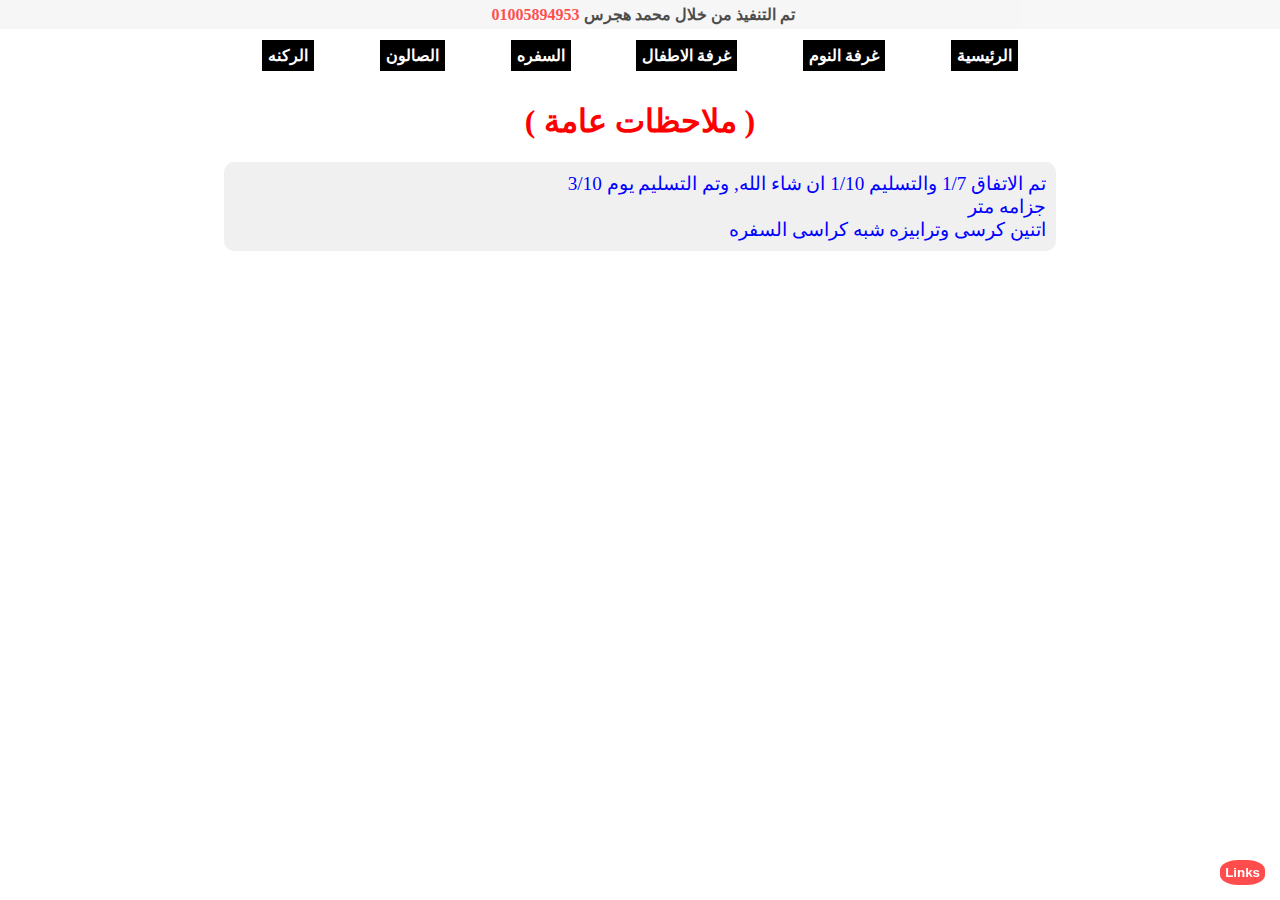
<file: index.html>
<!DOCTYPE html>
<html lang="en"><head>
<meta charset="UTF-8" />
<meta http-equiv="X-UA-Compatible" content="IE=edge" />
<meta name="viewport" content="width=device-width, initial-scale=1.0" />
<title>اثاث العميل محمد فوزى</title>
<link rel="stylesheet" href="./style.css" />
</head><body><header>تم التنفيذ من خلال محمد هجرس <span>01005894953</span></header><div class="main-container"><button id="top">Links</button>
<div id="links">
<ul>
<li><a href="index.html" target="self">الرئيسية</a></li>
<li><a href="bedroom.html" target="self">غرفة النوم</a></li>
<li><a href="children-room.html" target="self">غرفة الاطفال</a></li>
<li><a href="dining.html" target="self">السفره</a></li>
<li><a href="salon.html" target="self">الصالون</a></li>
<li><a href="living-room.html" target="self">الركنه</a></li>
</ul>
</div><section>
<h1>( ملاحظات عامة )</h1>
<div class="notes">
<ul>
<li>تم الاتفاق 1/7 والتسليم 1/10 ان شاء الله, وتم التسليم يوم 3/10</li>
<li>جزامه متر</li>
<li>اتنين كرسى وترابيزه شبه كراسى السفره</li>
</ul>
</div>
</section></div><script src="script.js"></script></body>
</html>
</file>
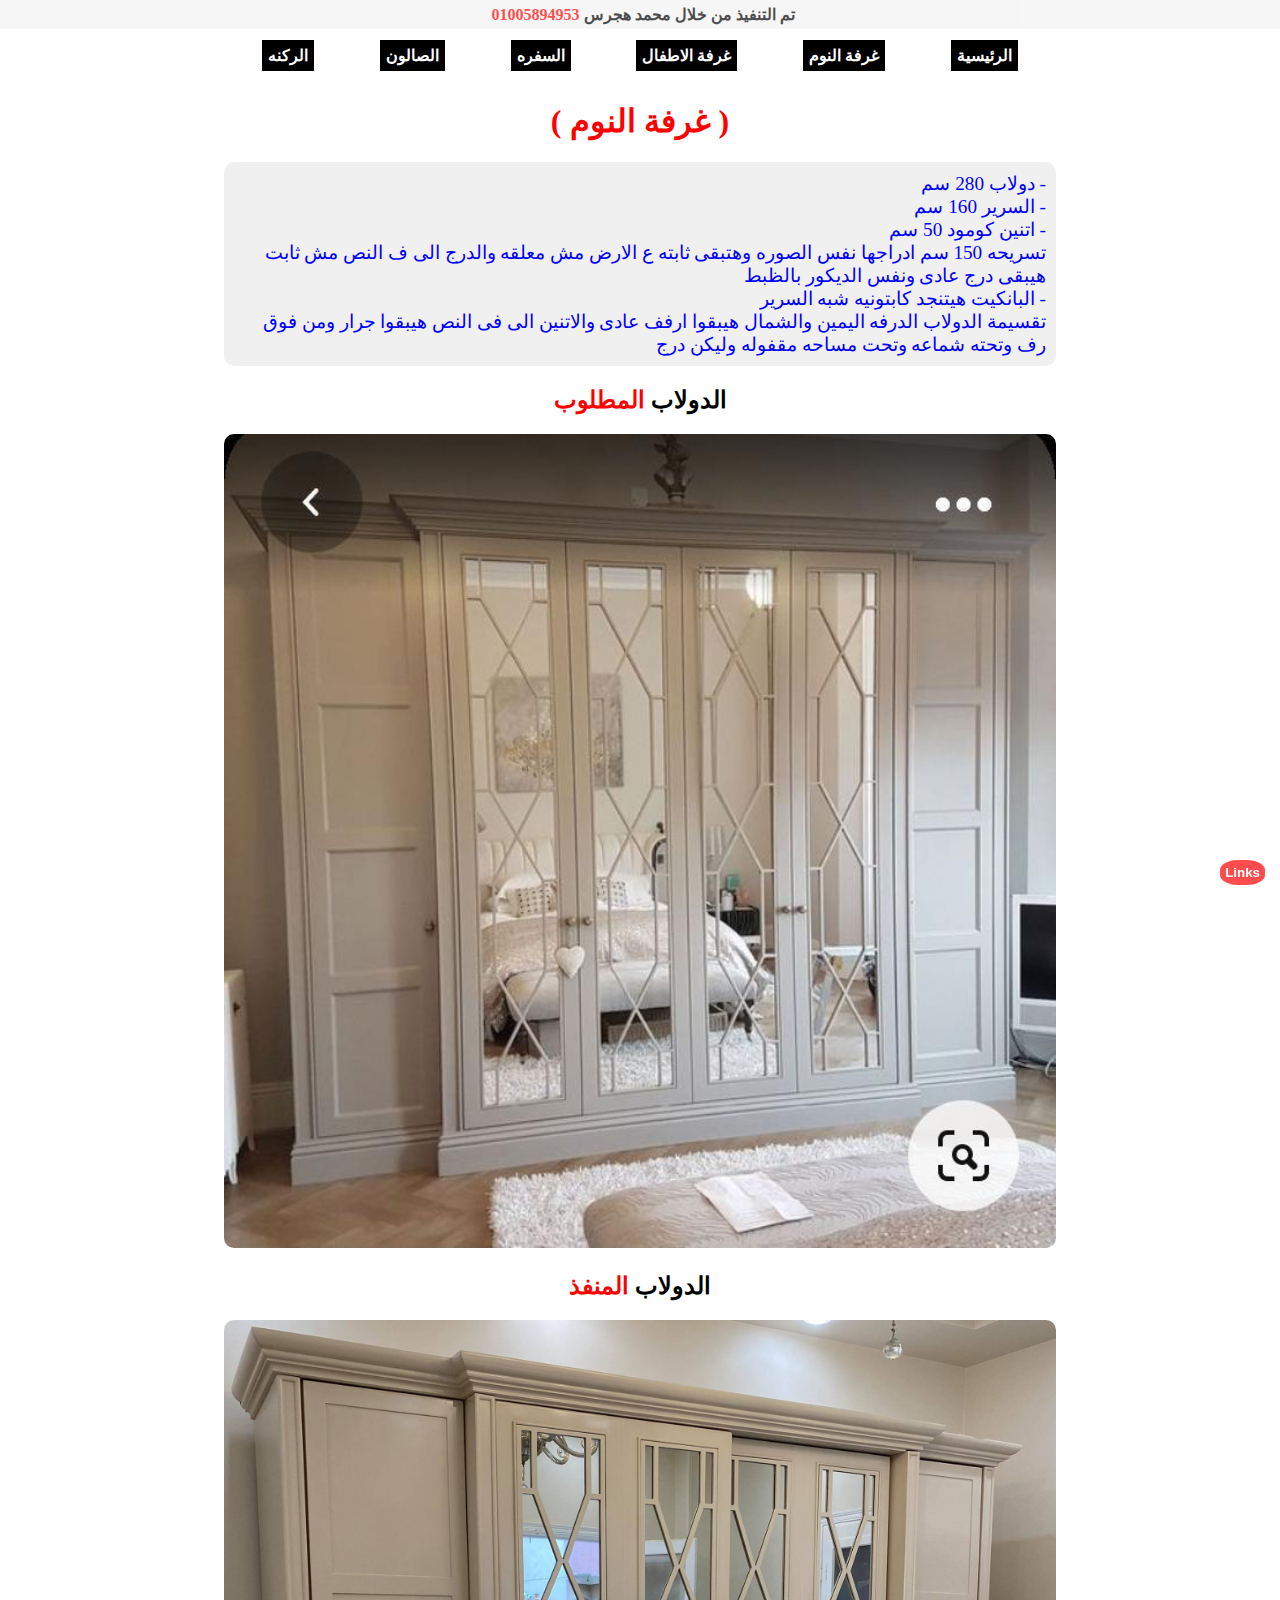
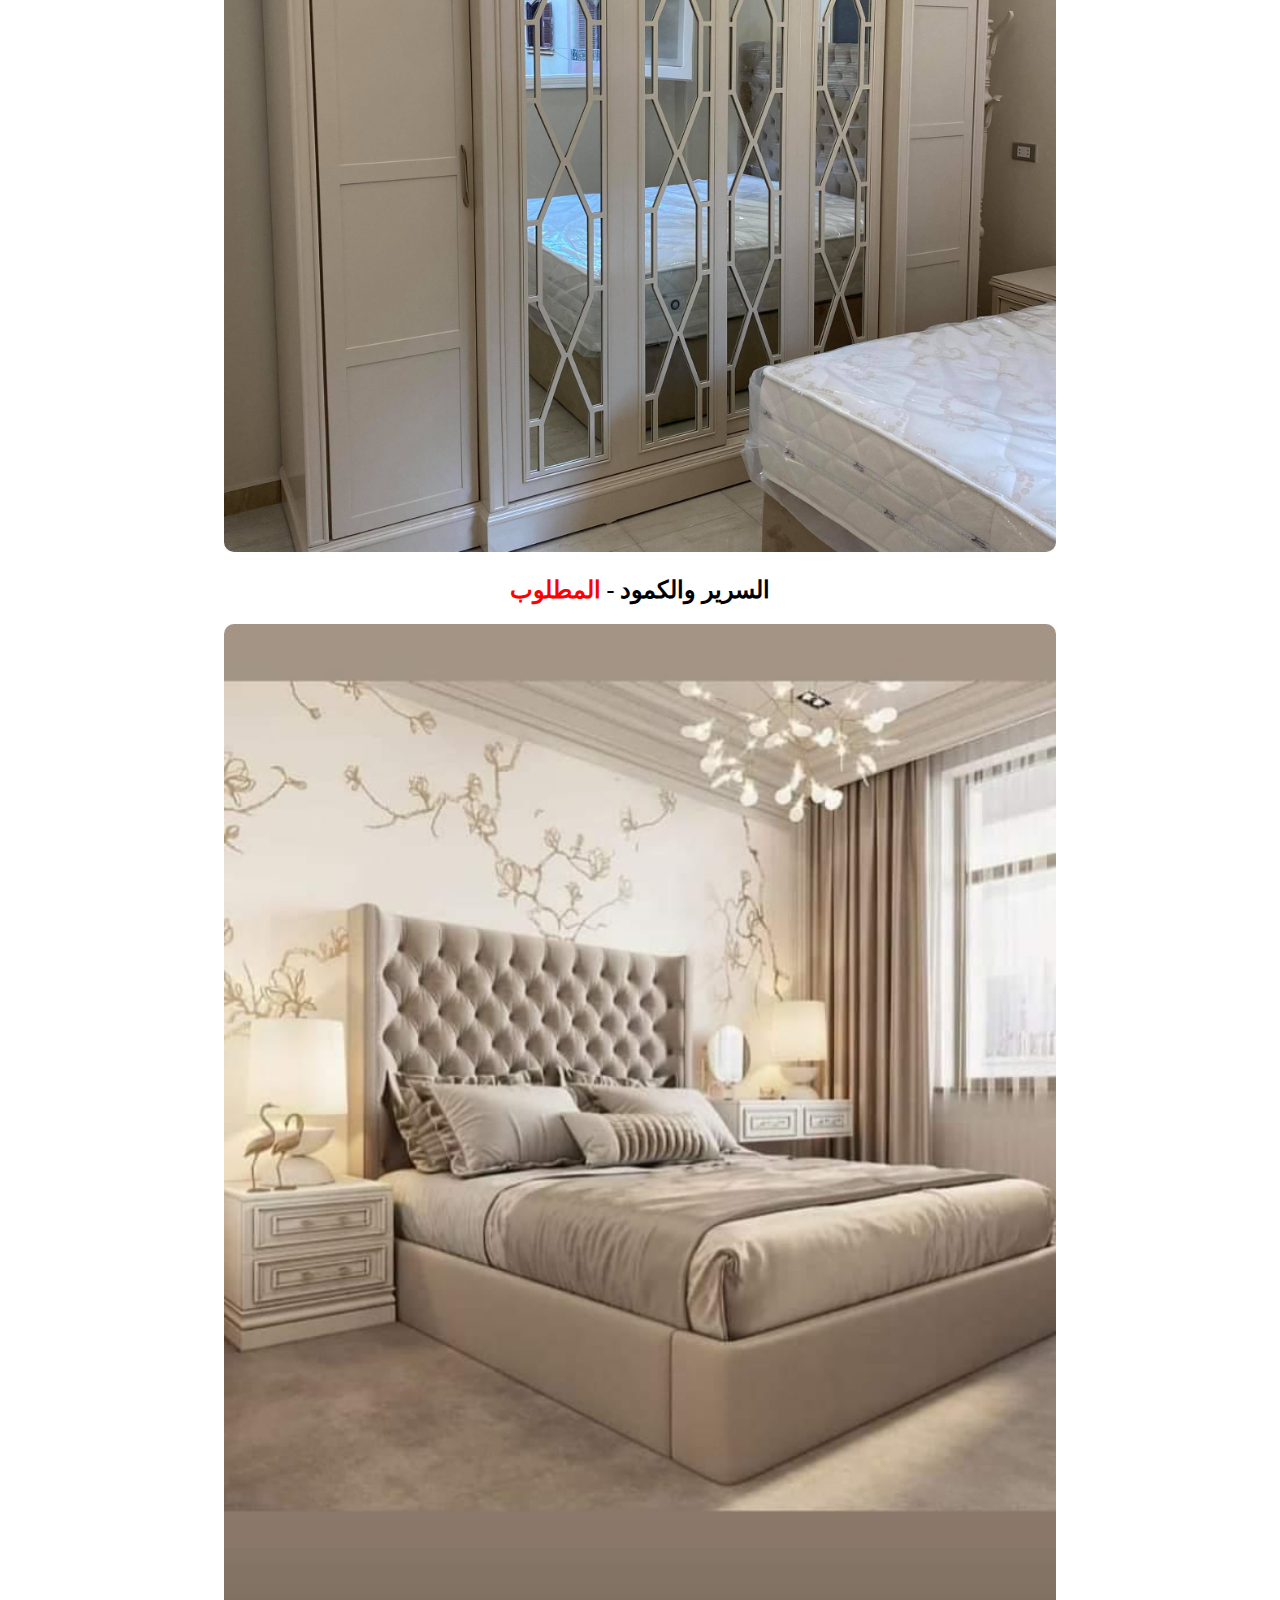
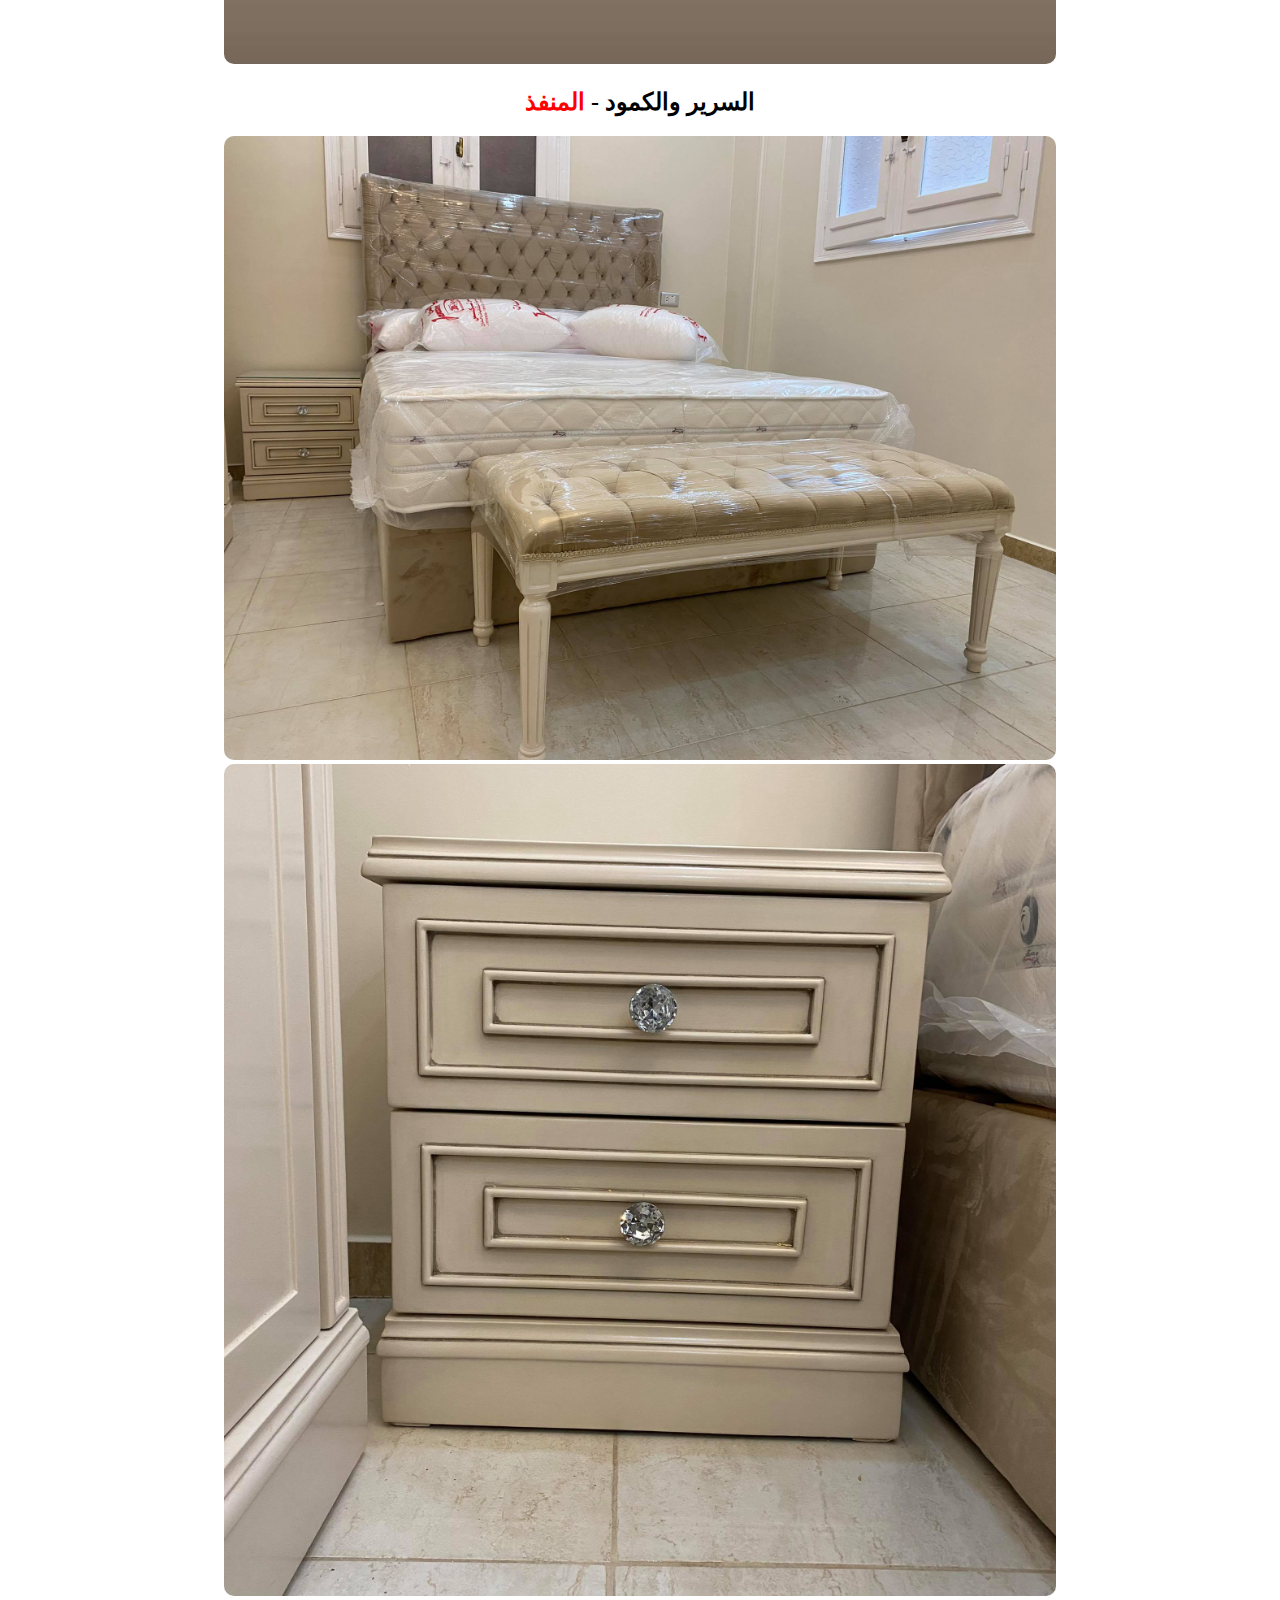
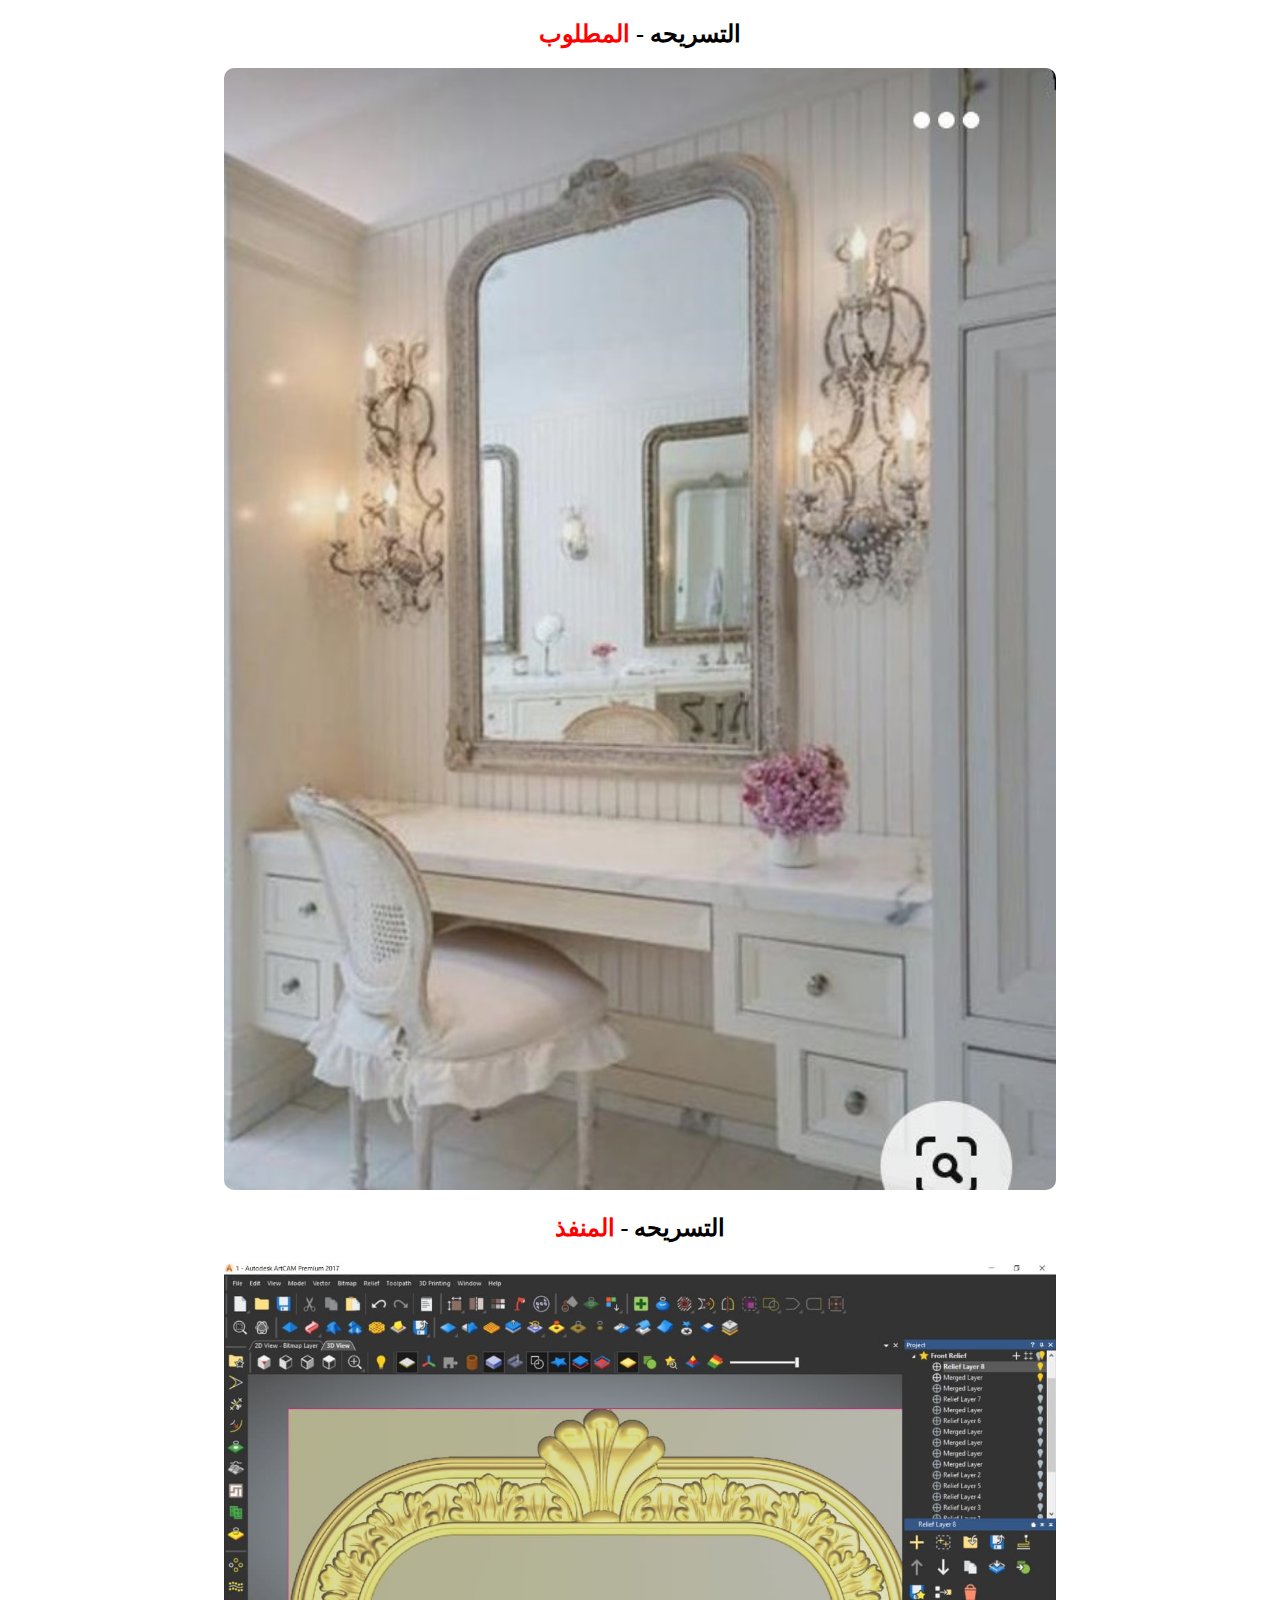
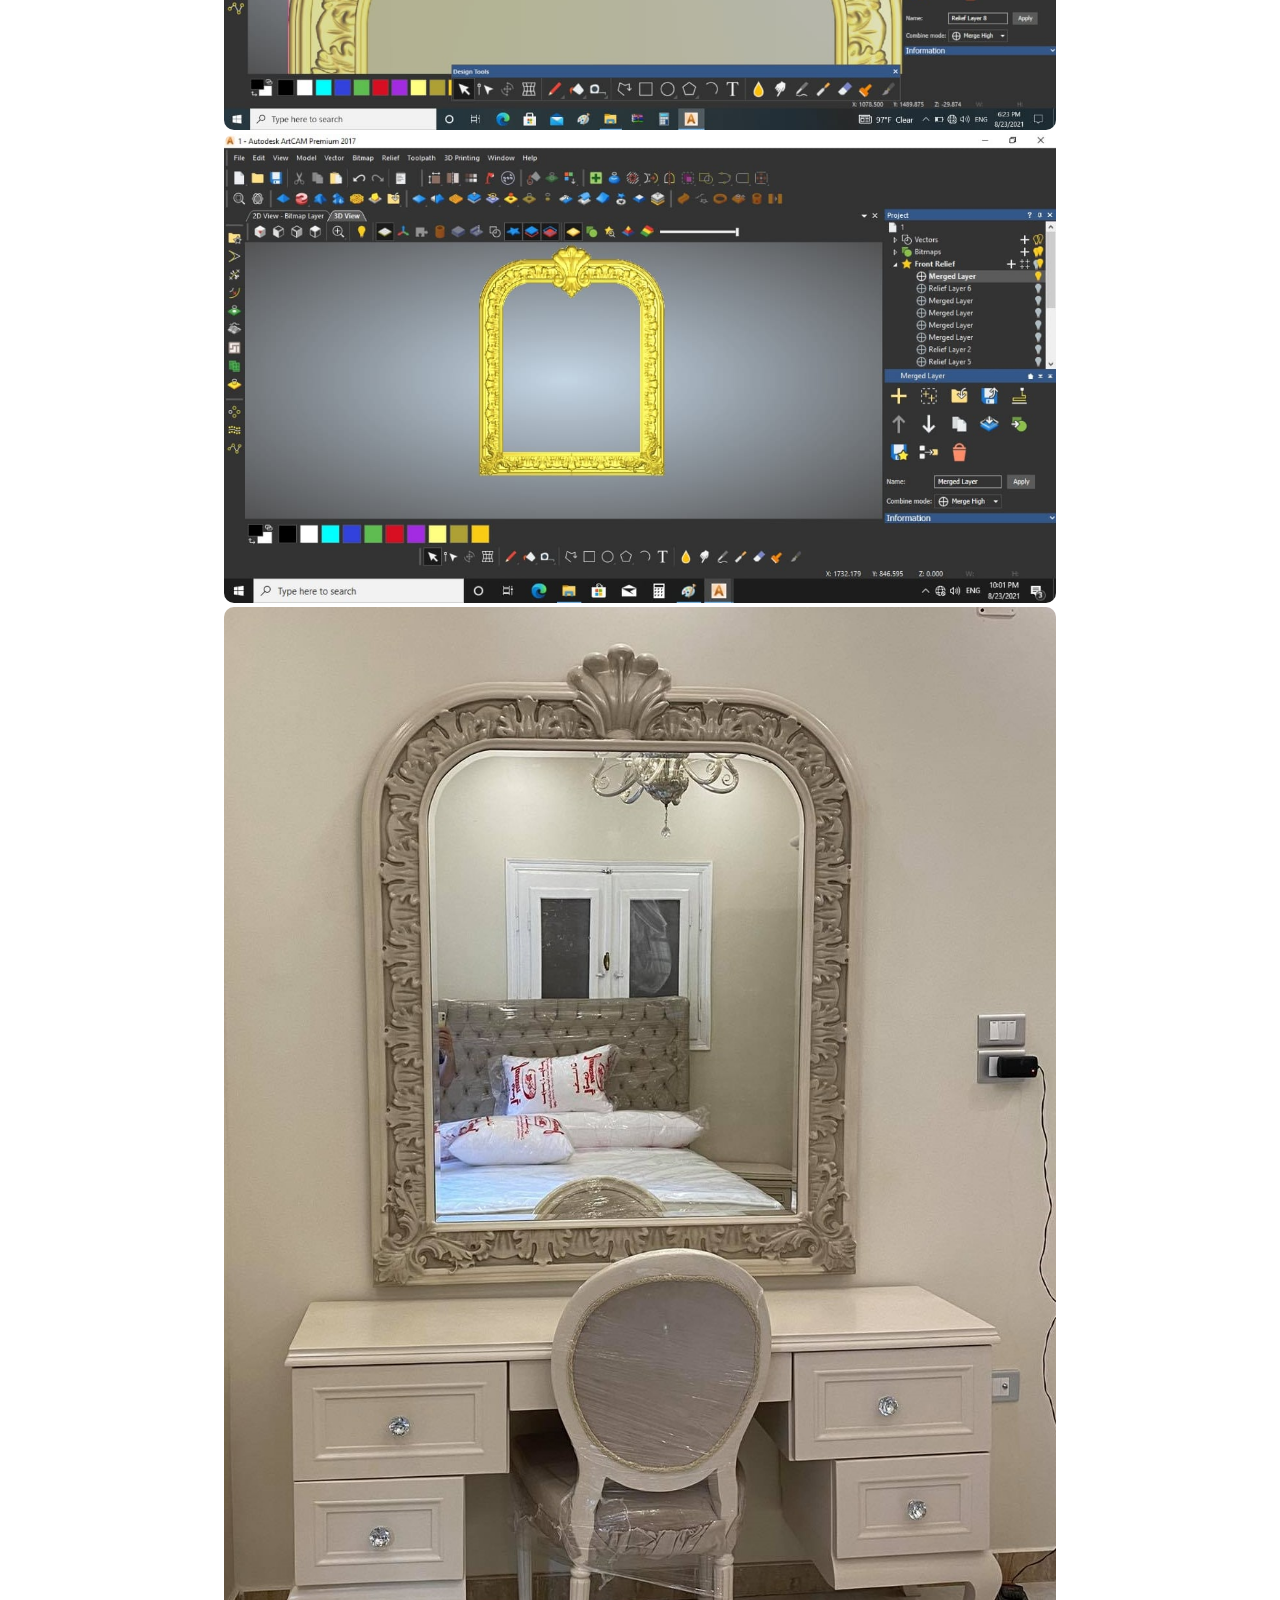
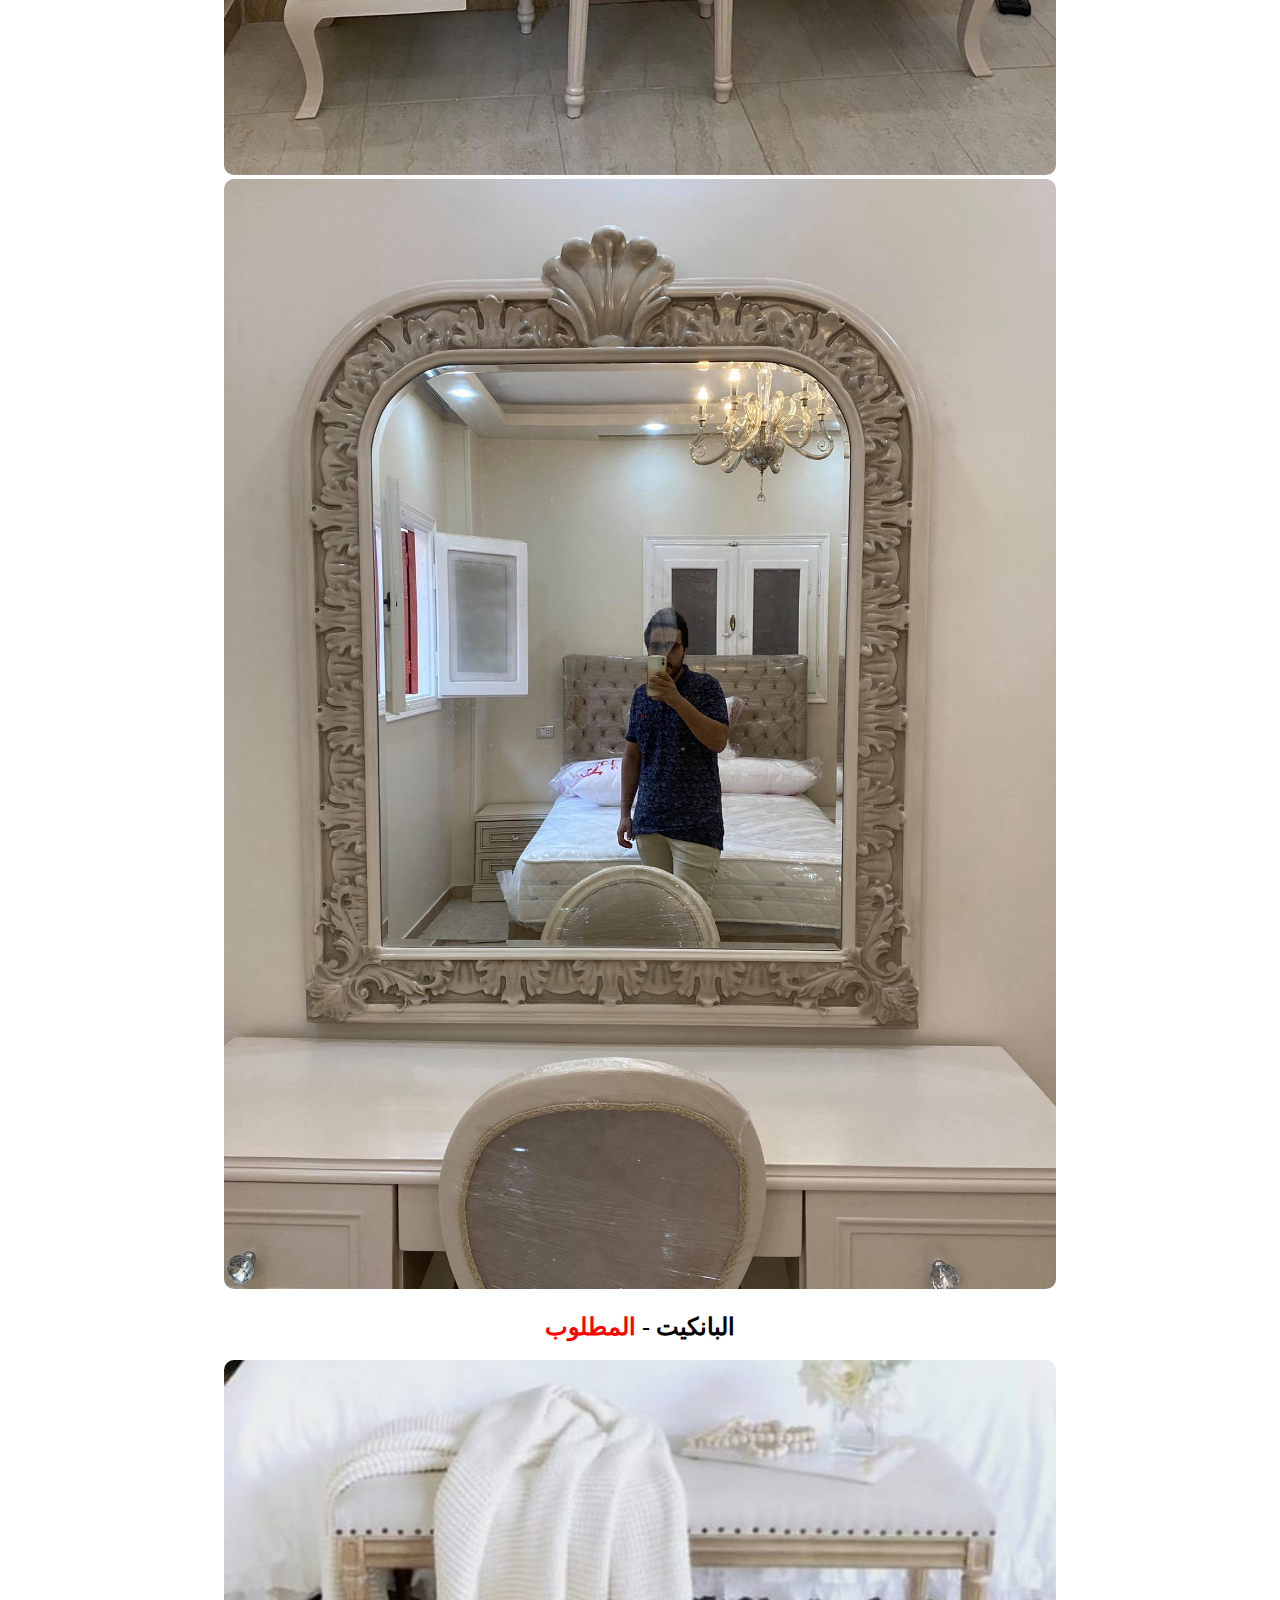
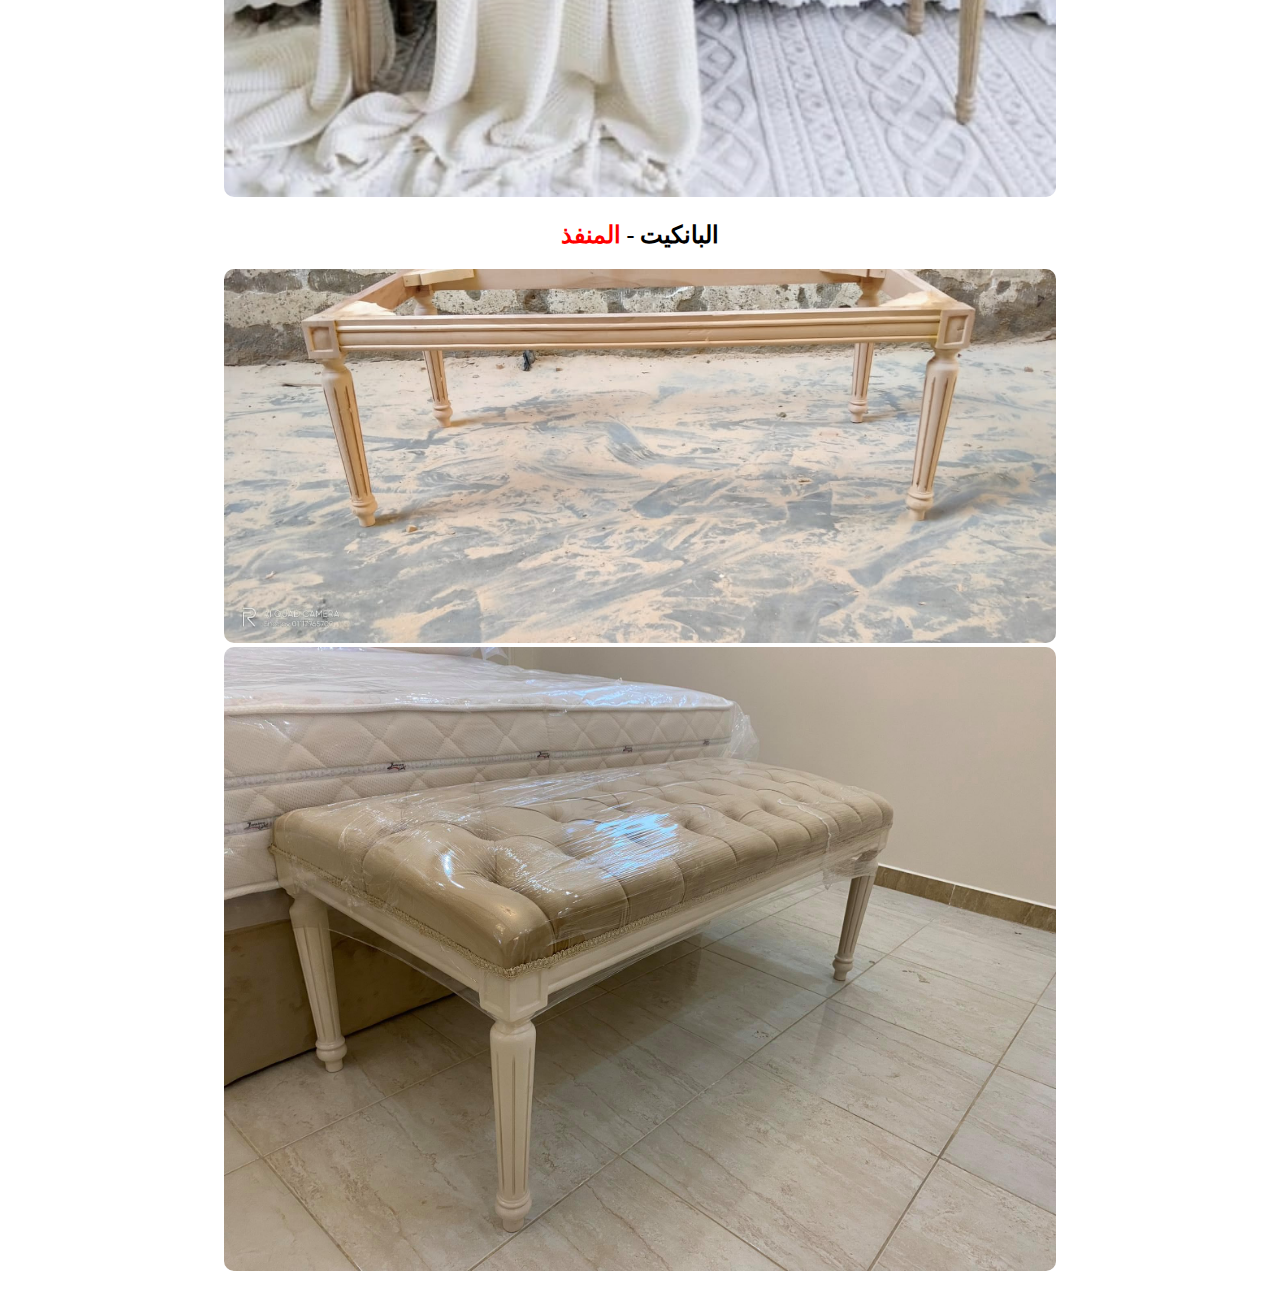
<file: bedroom.html>
<!DOCTYPE html>
<html lang="en"><head>
<meta charset="UTF-8" />
<meta http-equiv="X-UA-Compatible" content="IE=edge" />
<meta name="viewport" content="width=device-width, initial-scale=1.0" />
<title>اثاث العميل محمد فوزى</title>
<link rel="stylesheet" href="./style.css" />
</head><body><header>تم التنفيذ من خلال محمد هجرس <span>01005894953</span></header><div class="main-container"><button id="top">Links</button>
<div id="links">
<ul>
<li><a href="index.html" target="self">الرئيسية</a></li>
<li><a href="bedroom.html" target="self">غرفة النوم</a></li>
<li><a href="children-room.html" target="self">غرفة الاطفال</a></li>
<li><a href="dining.html" target="self">السفره</a></li>
<li><a href="salon.html" target="self">الصالون</a></li>
<li><a href="living-room.html" target="self">الركنه</a></li>
</ul>
</div><section id="bedroom">
<h1>( غرفة النوم )</h1>
<div class="notes">
<ul>
<li>دولاب 280 سم -</li>
<li>السرير 160 سم -</li>
<li>اتنين كومود 50 سم -</li>
<li>تسريحه 150 سم ادراجها نفس الصوره وهتبقى ثابته ع الارض مش معلقه والدرج الى ف النص مش ثابت هيبقى درج عادى ونفس الديكور بالظبط</li>
<li>البانكيت هيتنجد كابتونيه شبه السرير -</li>
<li>تقسيمة الدولاب الدرفه اليمين والشمال هيبقوا ارفف عادى والاتنين الى فى النص هيبقوا جرار ومن فوق رف وتحته شماعه وتحت مساحه مقفوله وليكن درج </li>
</ul>
</div>
<h2>الدولاب<span> المطلوب </span></h2>
<div class="imgs"><img src="./imgs/bedroom/Wardrobe.jfif" alt="" /></div>
<h2>الدولاب<span> المنفذ </span></h2>
<div class="imgs"><img src="./imgs/bedroom/n3.jpg" alt="" /></div>
<h2>السرير والكمود - <span>المطلوب</span></h2>
<div class="imgs"><img src="./imgs/bedroom/bed.jfif" alt="" /></div>
<h2>السرير والكمود - <span>المنفذ</span></h2>
<div class="imgs"><img src="./imgs/bedroom/n1.jpg" alt="" /></div>
<div class="imgs"><img src="./imgs/bedroom/n7.jpg" alt="" /></div>
<h2>التسريحه - <span>المطلوب</span></h3>
<div class="imgs"><img src="./imgs/bedroom/tasreha.jfif" alt="" /></div>
<h2>التسريحه - <span>المنفذ</span></h3>
<div class="imgs"><img src="./imgs/bedroom/n8.jpg" alt="" /></div>
<div class="imgs"><img src="./imgs/bedroom/n9.jpg" alt="" /></div>
<div class="imgs"><img src="./imgs/bedroom/n5.jpg" alt="" /></div>
<div class="imgs"><img src="./imgs/bedroom/n6.jpg" alt="" /></div>
<h2>البانكيت - <span>المطلوب</span></h3>
<div class="imgs"><img src="./imgs/bedroom/banket.jfif" alt="" /></div>
<h2>البانكيت - <span>المنفذ</span></h3>
<div class="imgs"><img src="./imgs/bedroom/new-banket.jfif" alt="" /></div>
<div class="imgs"><img src="./imgs/bedroom/n-banket.jpg" alt="" /></div>
</section>
</div><script src="script.js"></script></body>
</html>
</file>
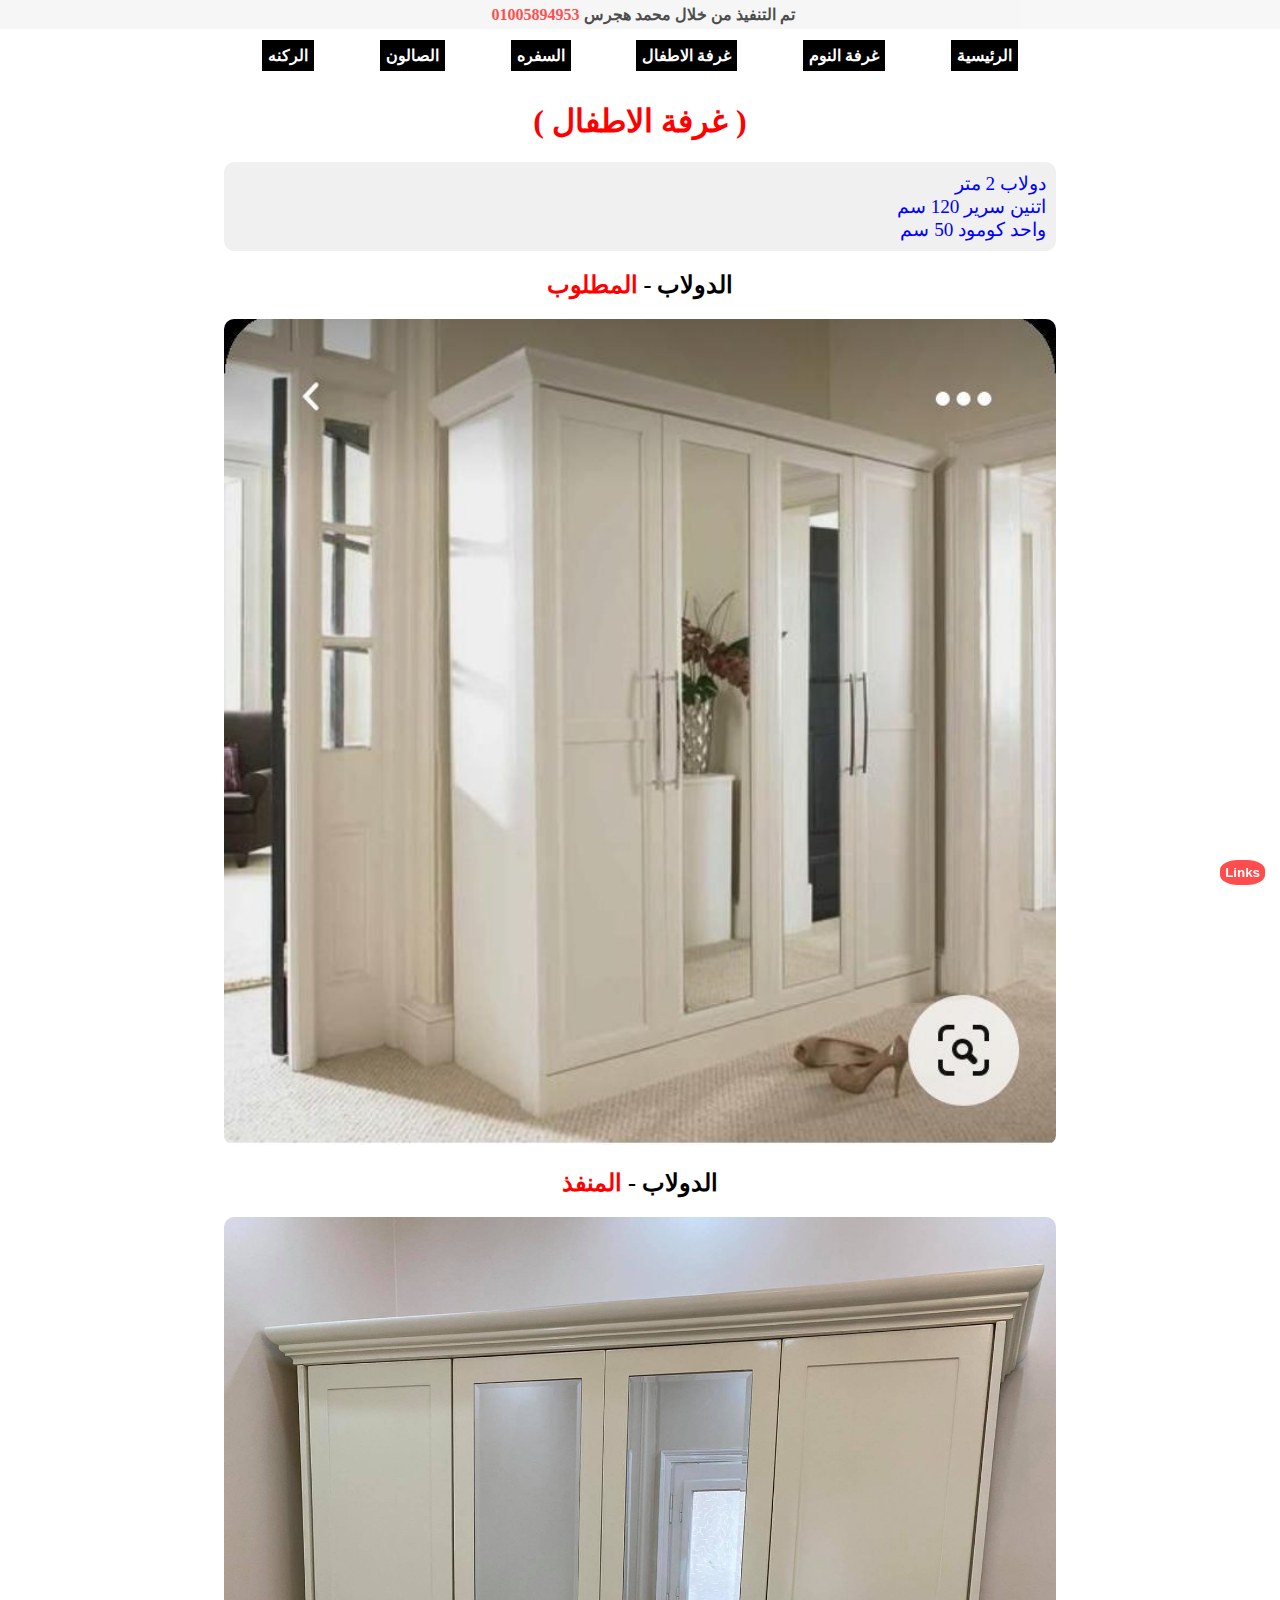
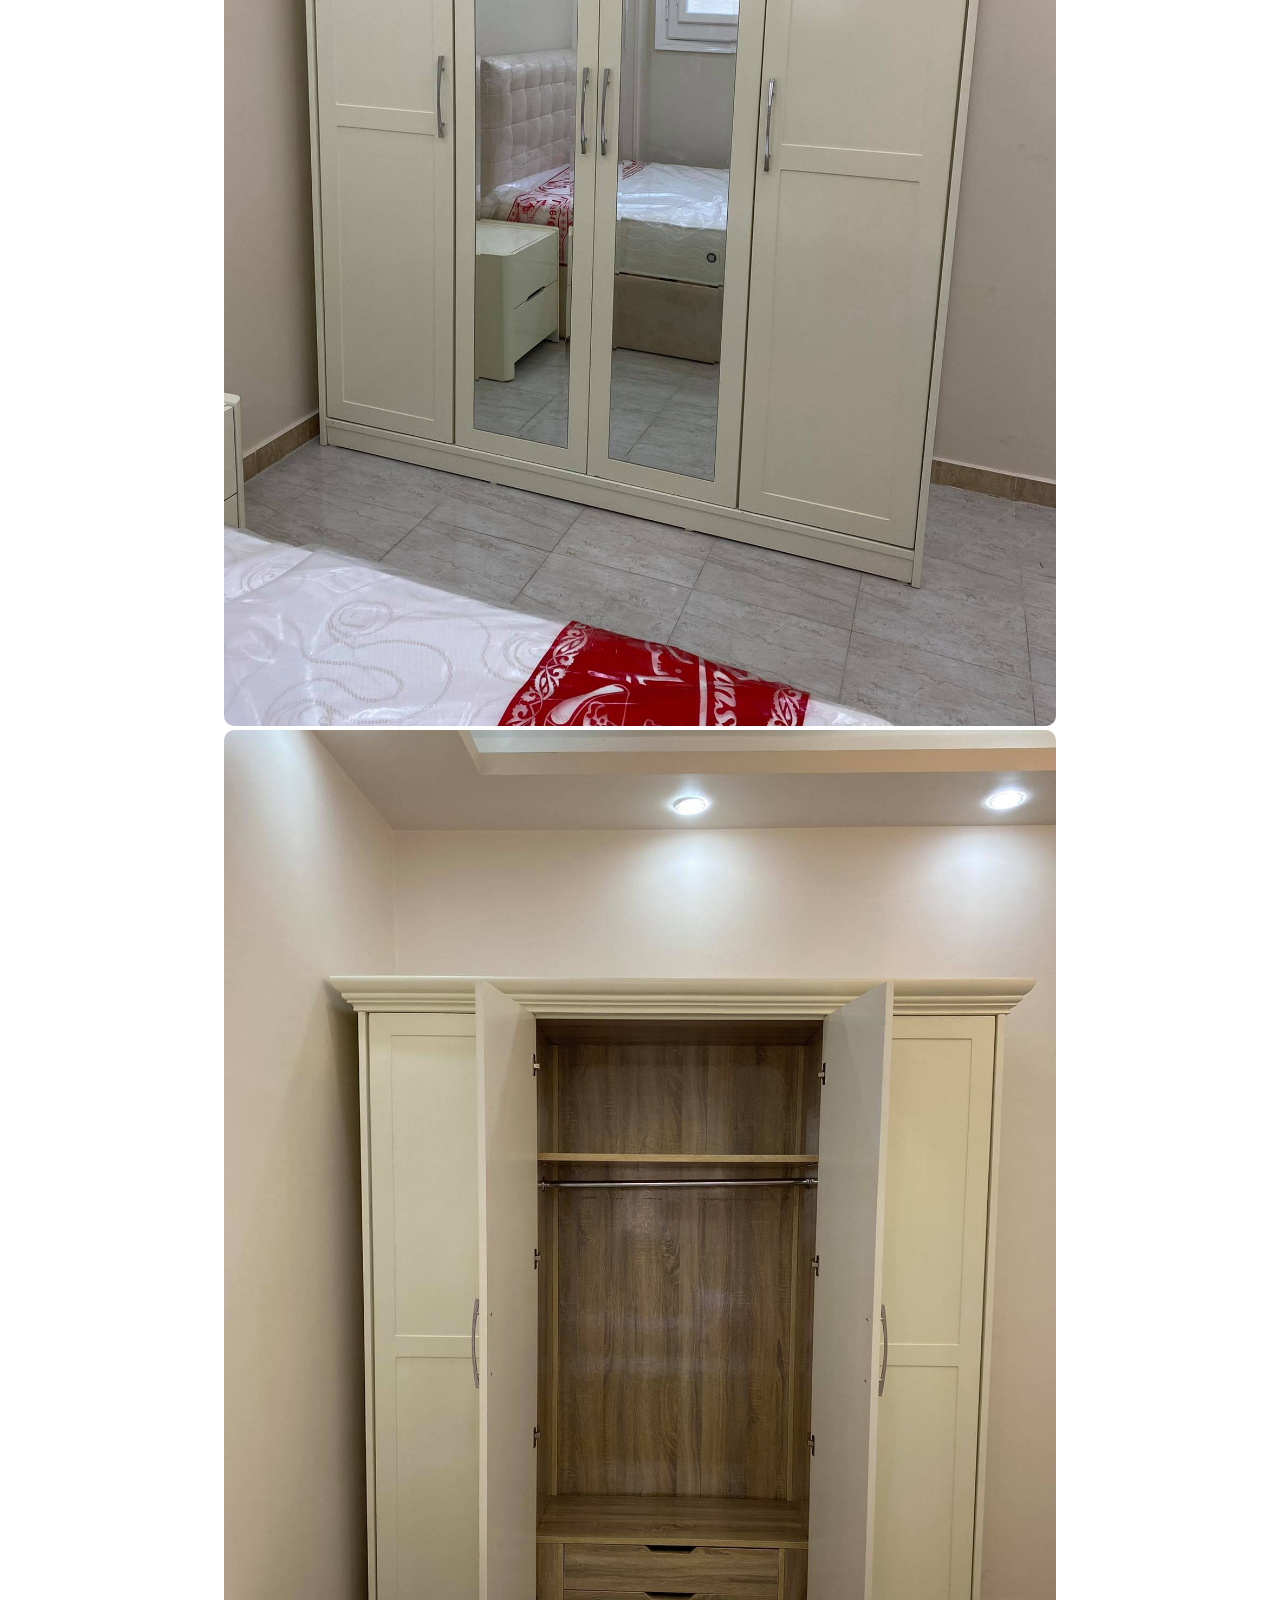
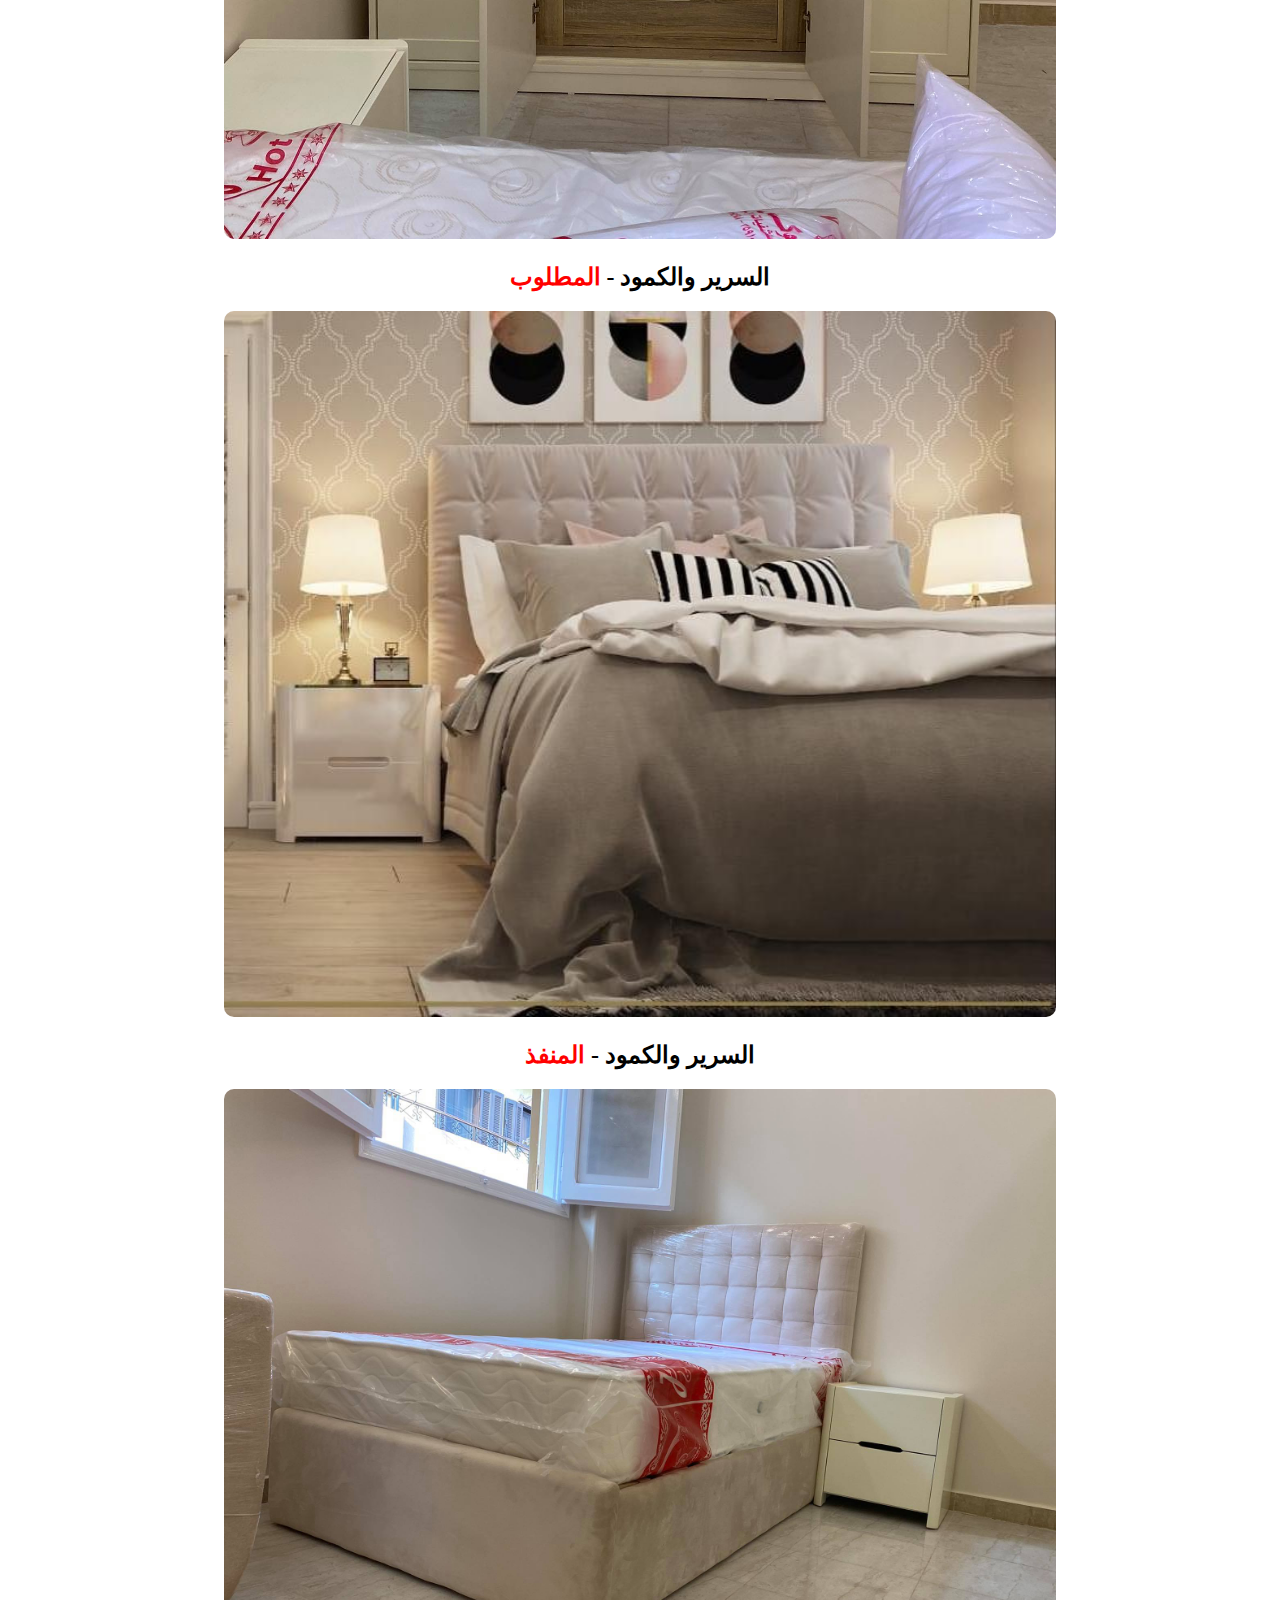
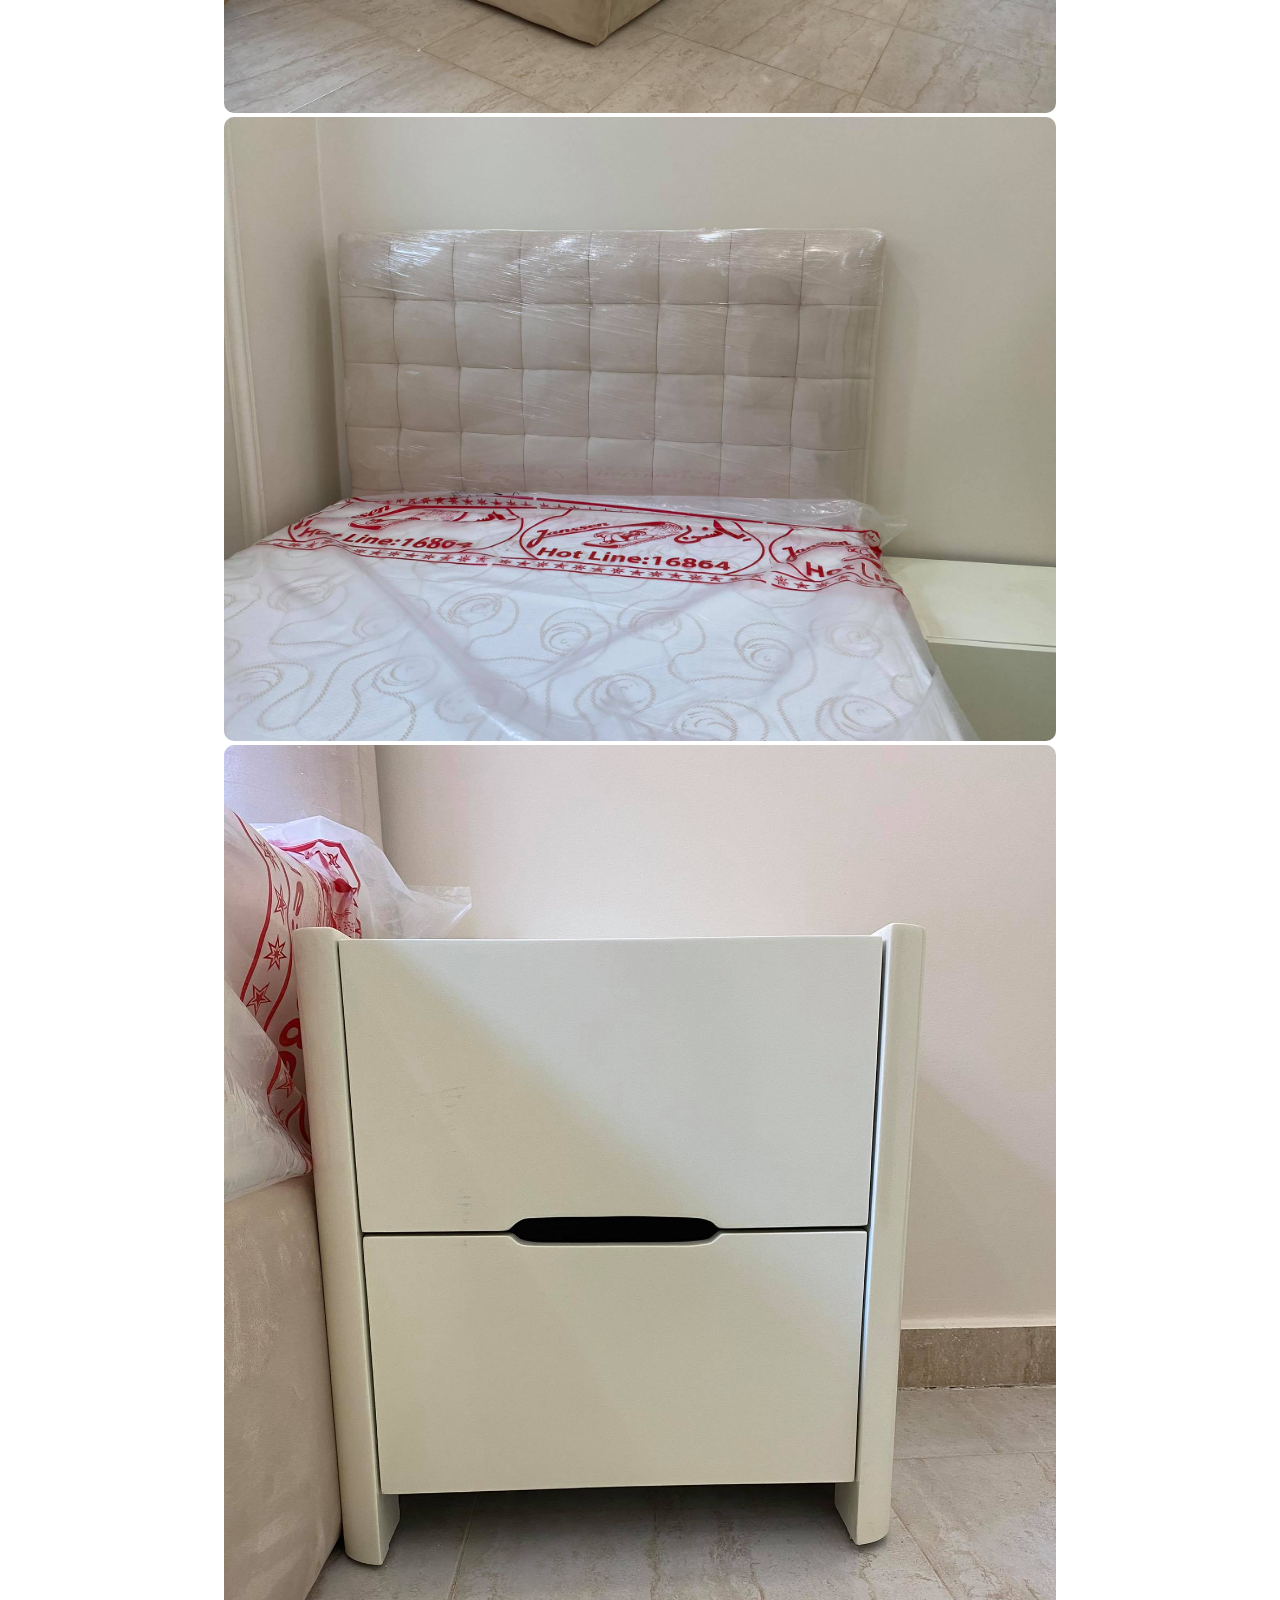
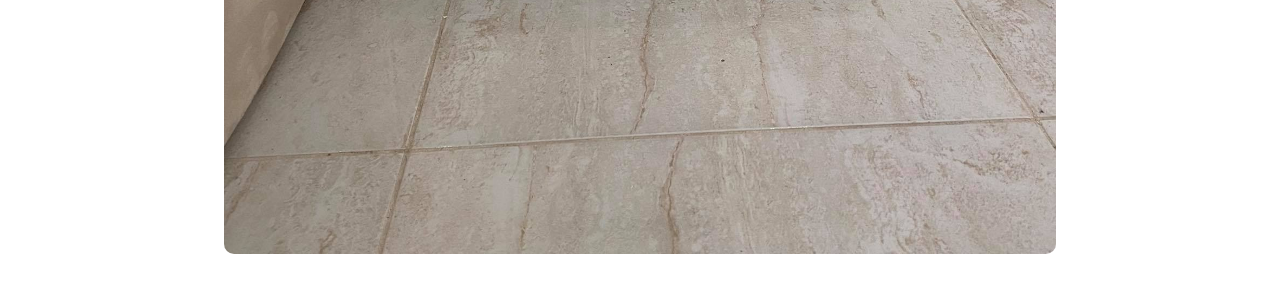
<file: children-room.html>
<!DOCTYPE html>
<html lang="en"><head>
<meta charset="UTF-8" />
<meta http-equiv="X-UA-Compatible" content="IE=edge" />
<meta name="viewport" content="width=device-width, initial-scale=1.0" />
<title>اثاث العميل محمد فوزى</title>
<link rel="stylesheet" href="./style.css" />
</head><body><header>تم التنفيذ من خلال محمد هجرس <span>01005894953</span></header><div class="main-container"><button id="top">Links</button>
<div id="links">
<ul>
<li><a href="index.html" target="self">الرئيسية</a></li>
<li><a href="bedroom.html" target="self">غرفة النوم</a></li>
<li><a href="children-room.html" target="self">غرفة الاطفال</a></li>
<li><a href="dining.html" target="self">السفره</a></li>
<li><a href="salon.html" target="self">الصالون</a></li>
<li><a href="living-room.html" target="self">الركنه</a></li>
</ul>
</div><section id="children-room">
<h1>( غرفة الاطفال )</h1>
<div class="notes">
<ul>
<li>دولاب 2 متر</li>
<li>اتنين سرير 120 سم</li>
<li>واحد كومود 50 سم</li>
</ul>
</div>
<h2>الدولاب - <span>المطلوب</span></h2>
<div class="imgs"><img src="./imgs/children-room/Wardrobe.jfif" alt="" /></div>
<h2>الدولاب - <span>المنفذ</span></h2>
<div class="imgs"><img src="./imgs/children-room/n4.jpg" alt="" /></div>
<div class="imgs"><img src="./imgs/children-room/n3.jpg" alt="" /></div>
<h2>السرير والكمود - <span>المطلوب</span></h2>
<div class="imgs"><img src="./imgs/children-room/bed.jfif" alt="" /></div>
<h2>السرير والكمود - <span>المنفذ</span></h2>
<div class="imgs"><img src="./imgs/children-room/n5.jpg" alt="" /></div>
<div class="imgs"><img src="./imgs/children-room/n1.jpg" alt="" /></div>
<div class="imgs"><img src="./imgs/children-room/n6.jpg" alt="" /></div>
</section>
</div><script src="script.js"></script></body>
</html>
</file>
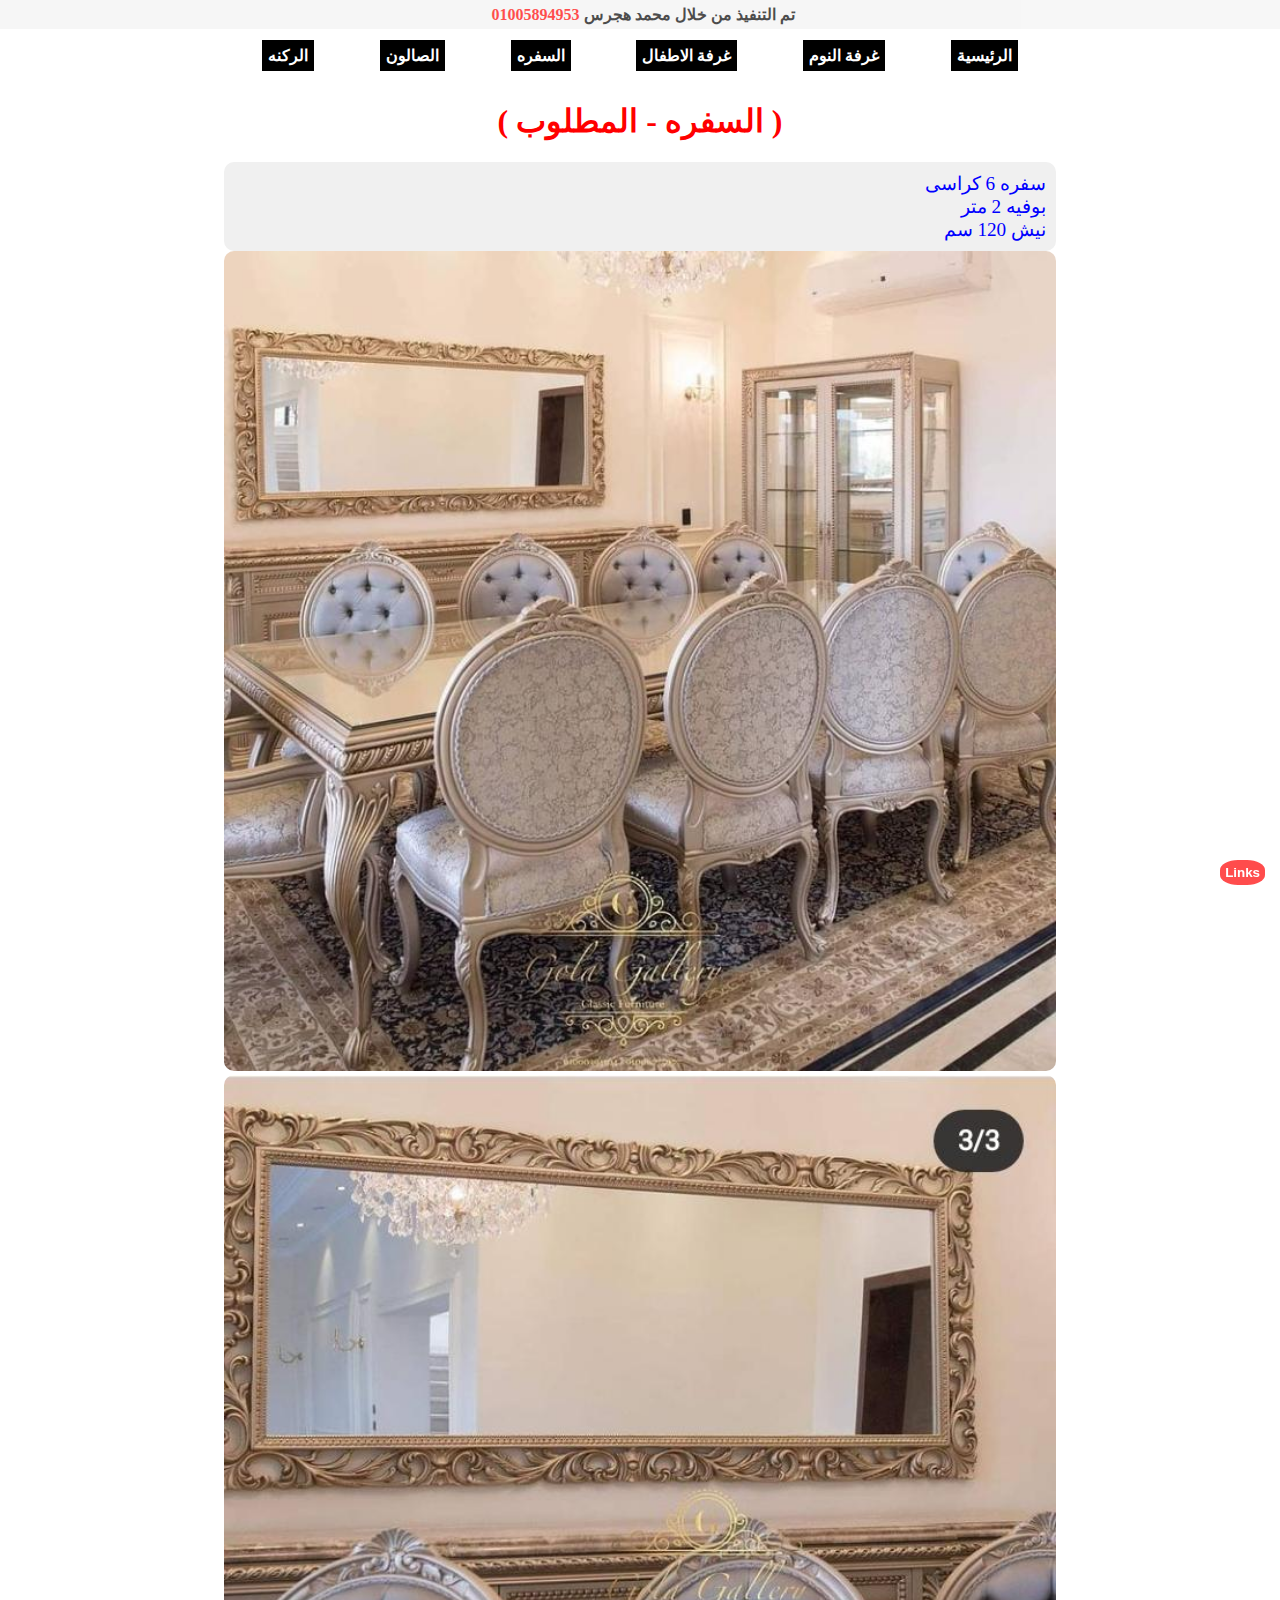
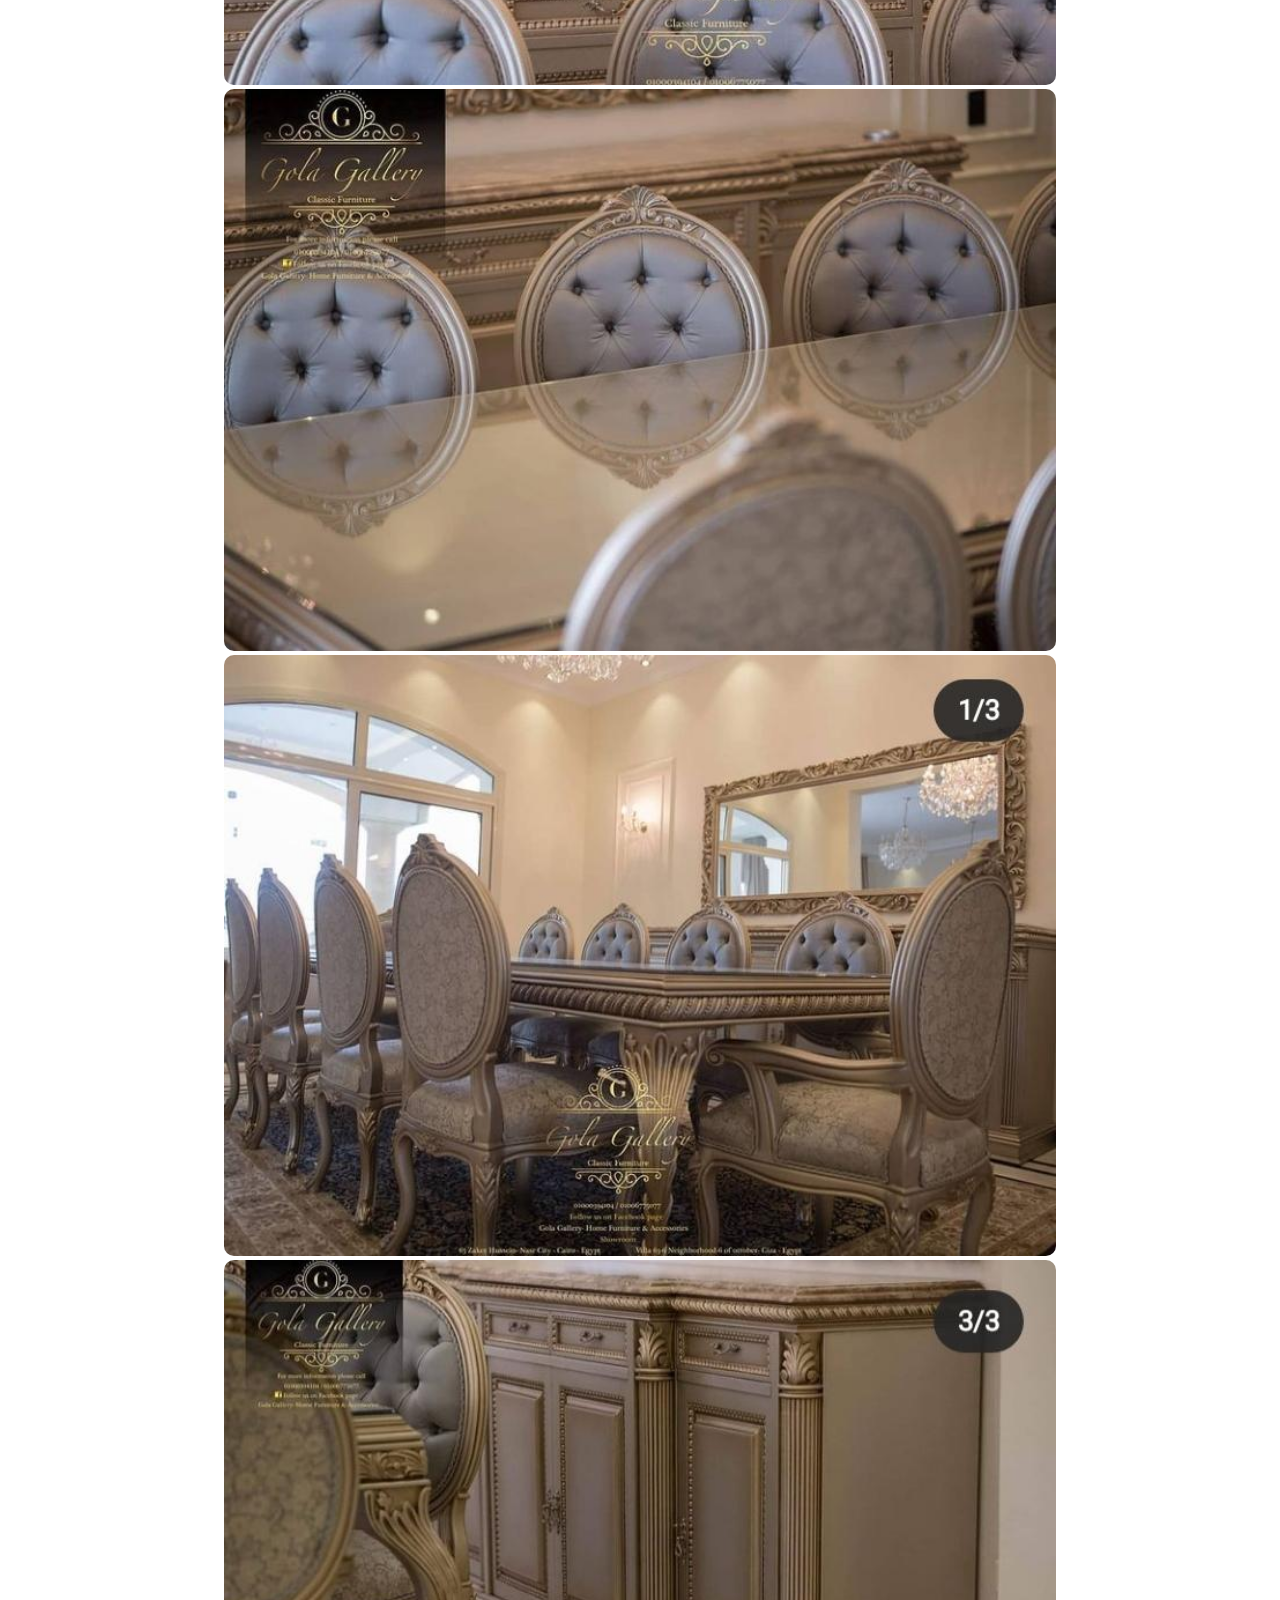
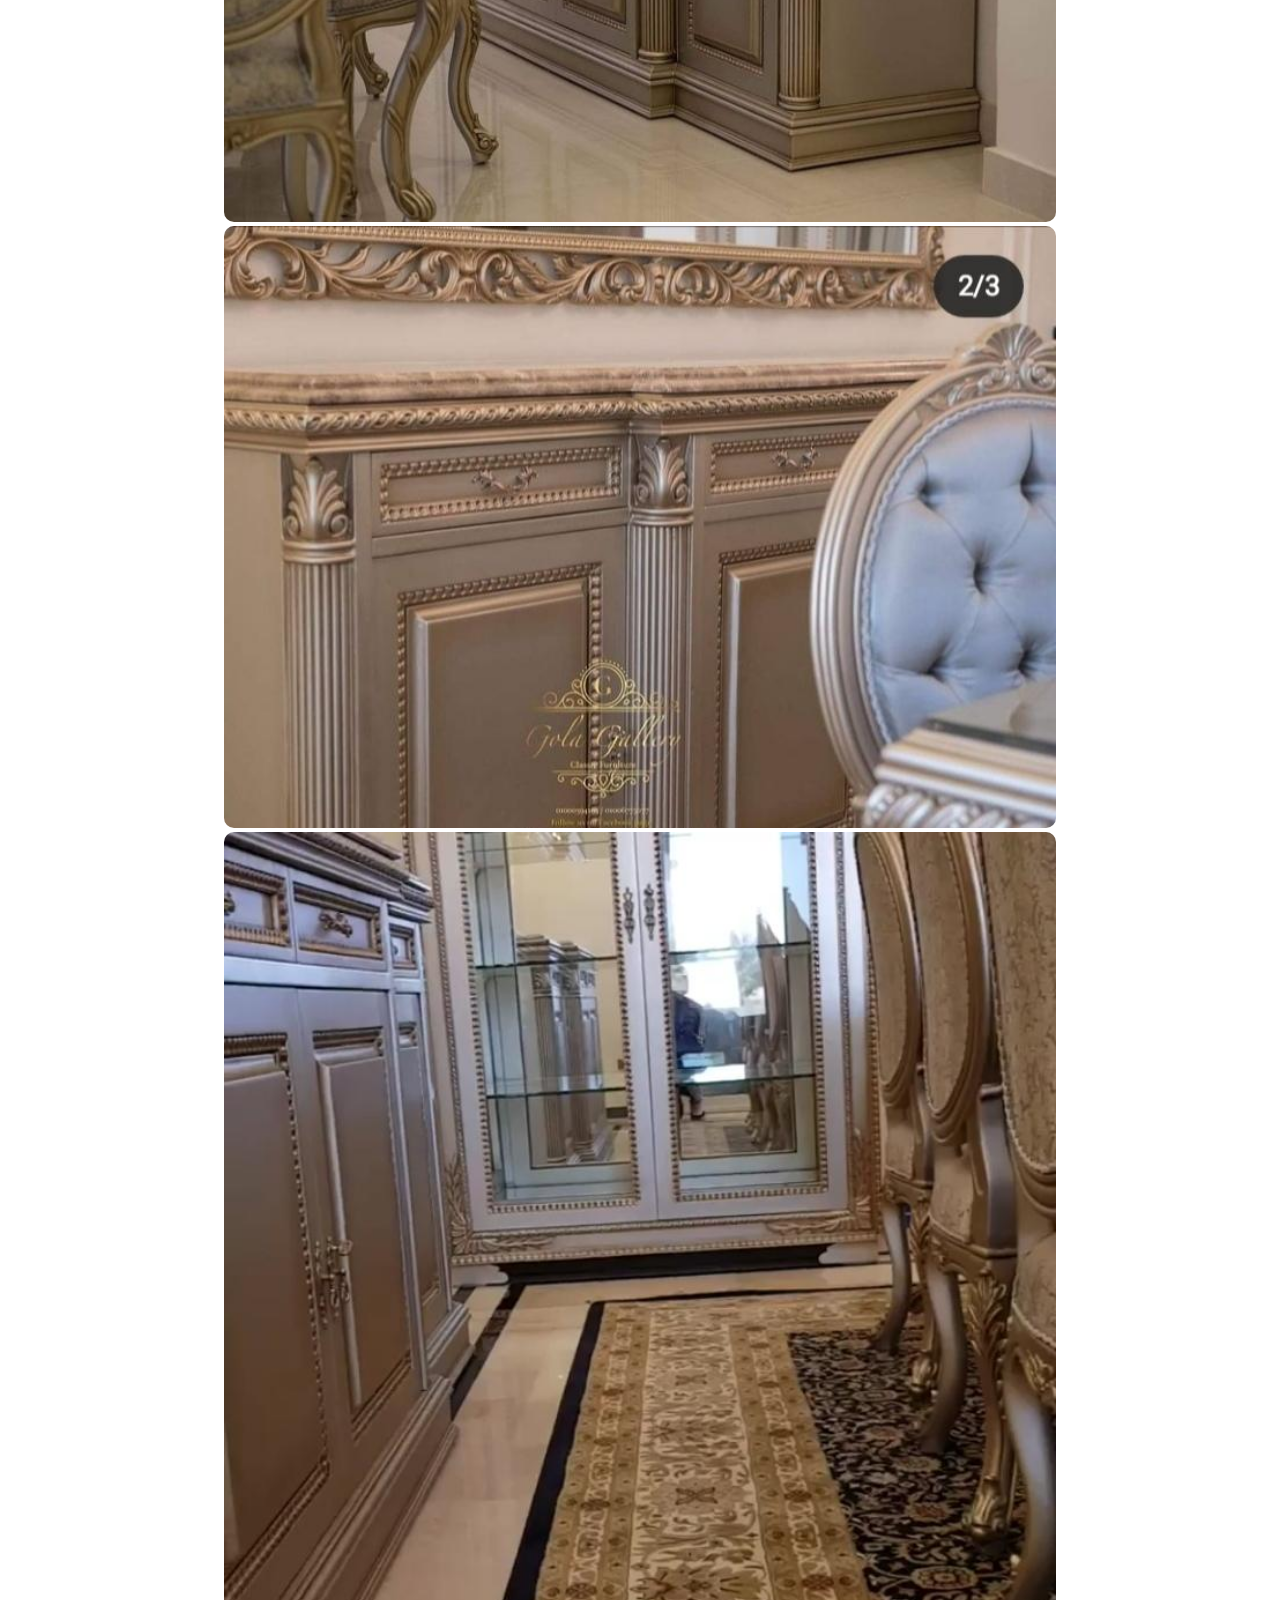
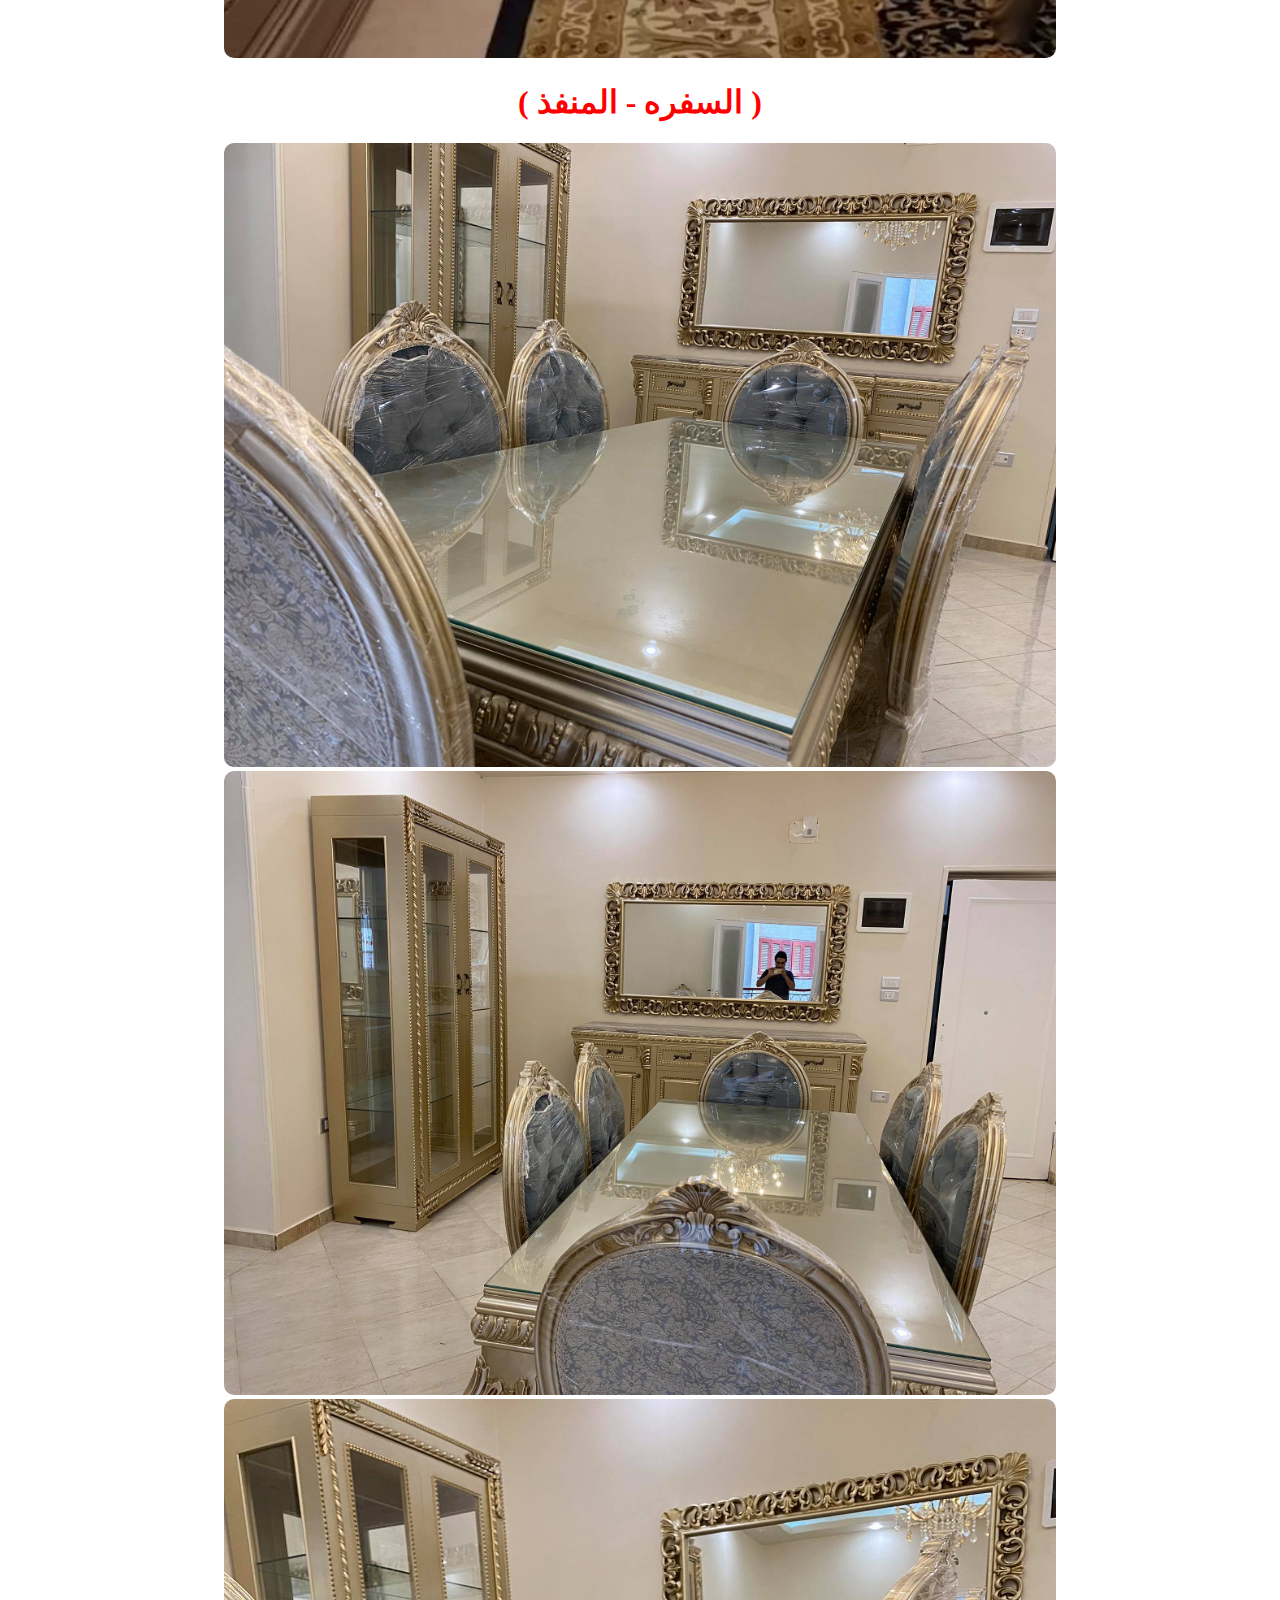
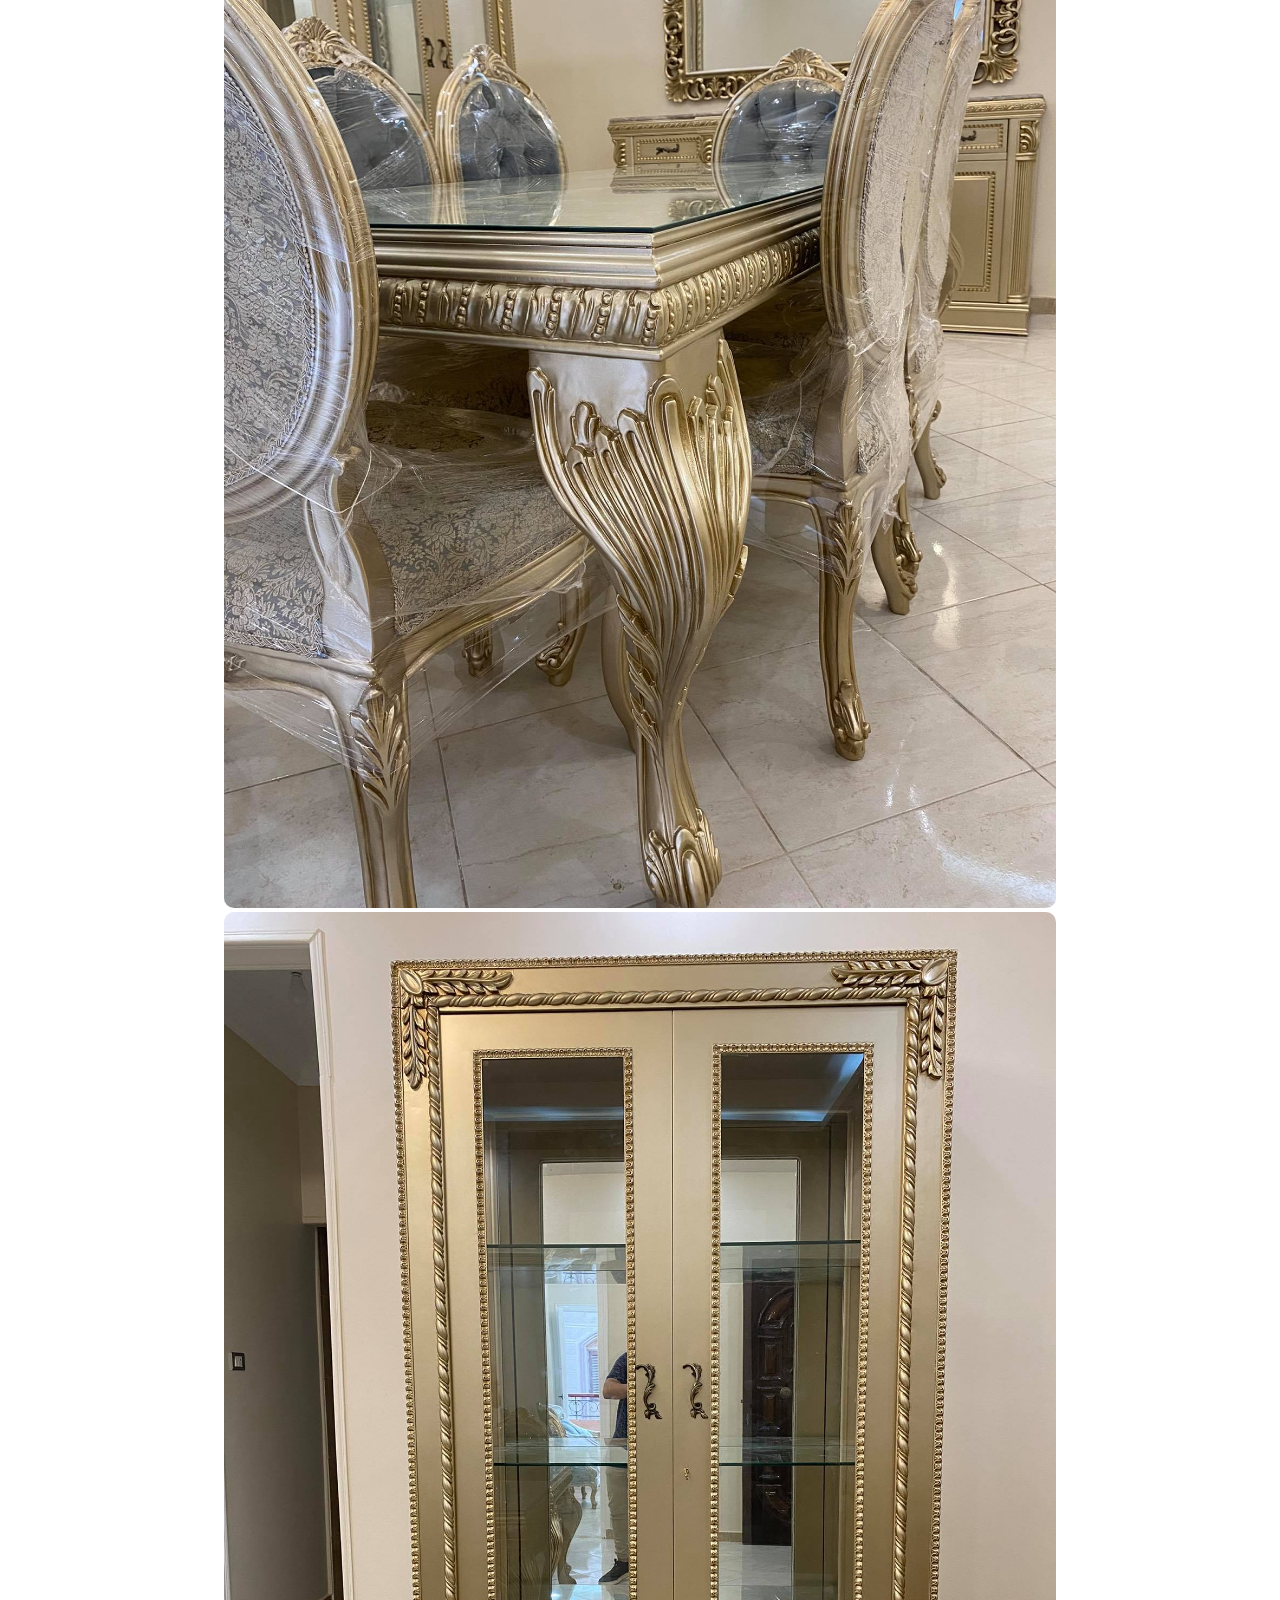
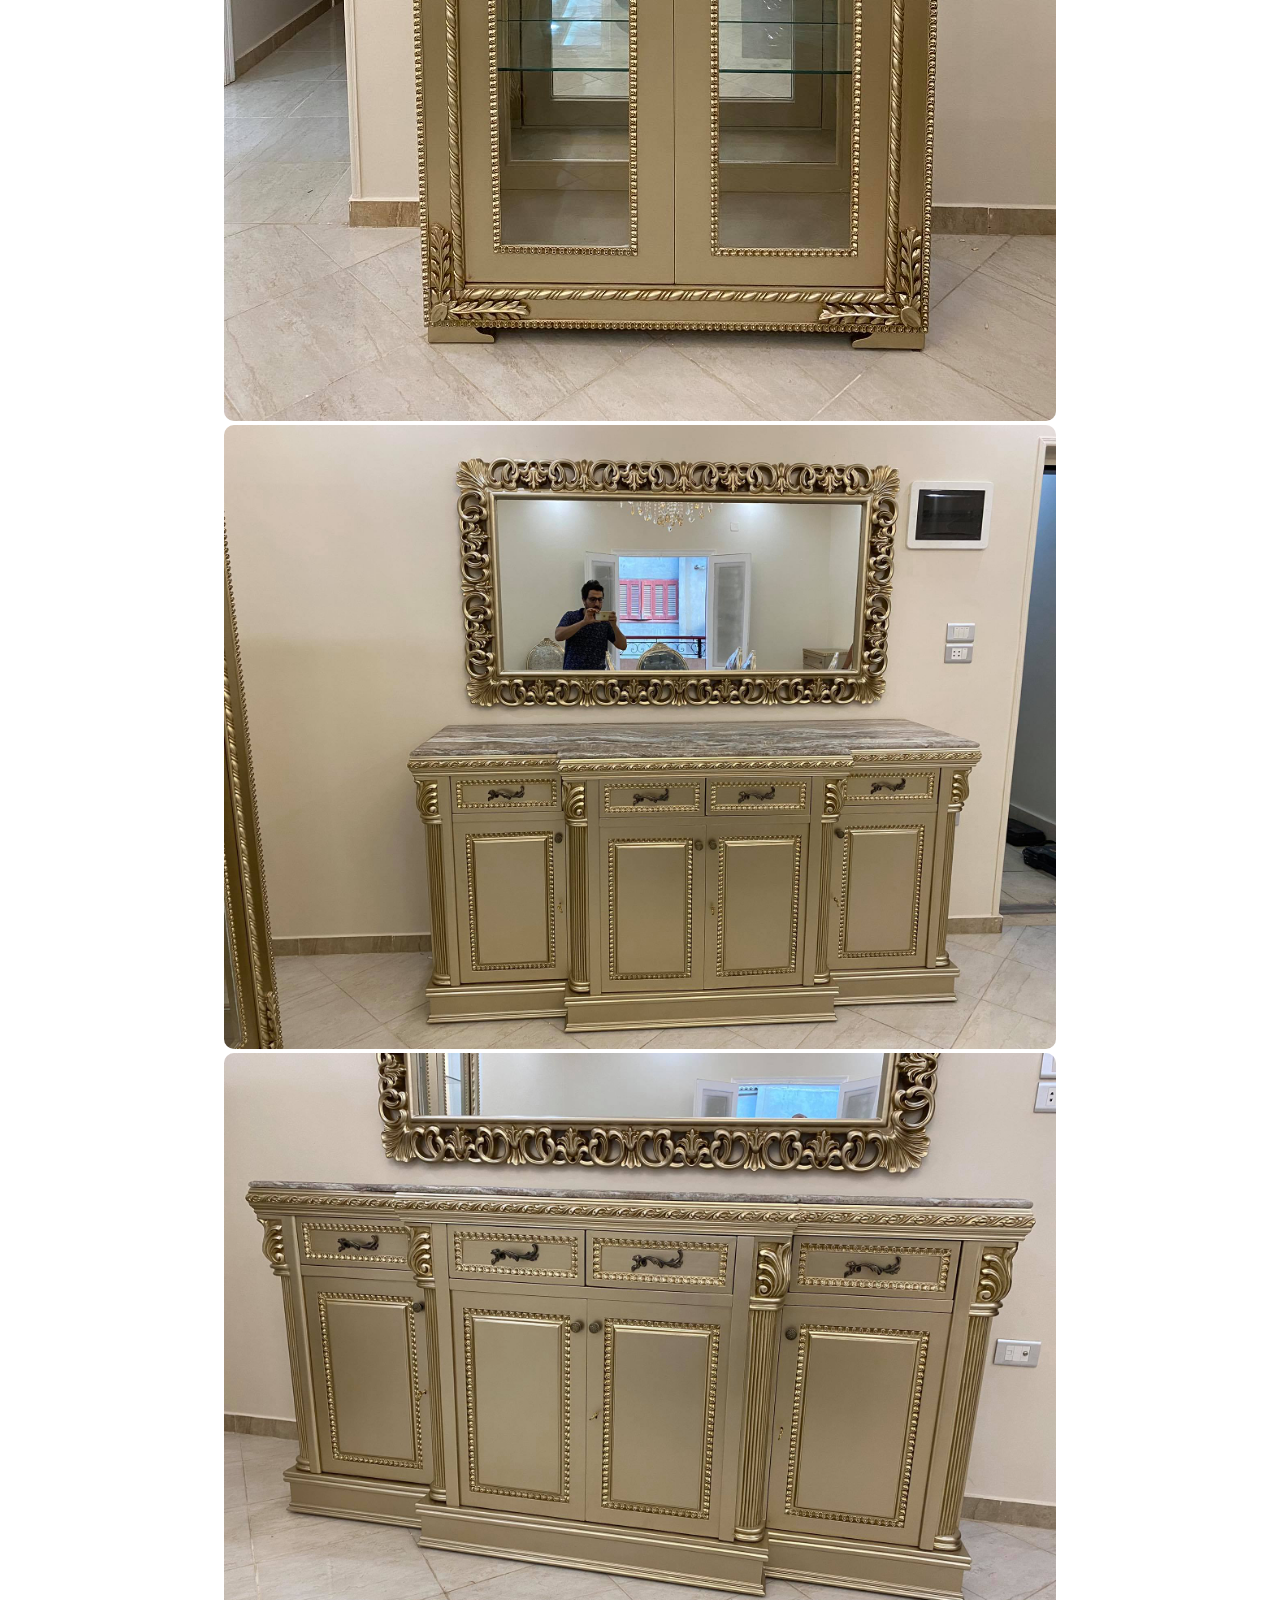
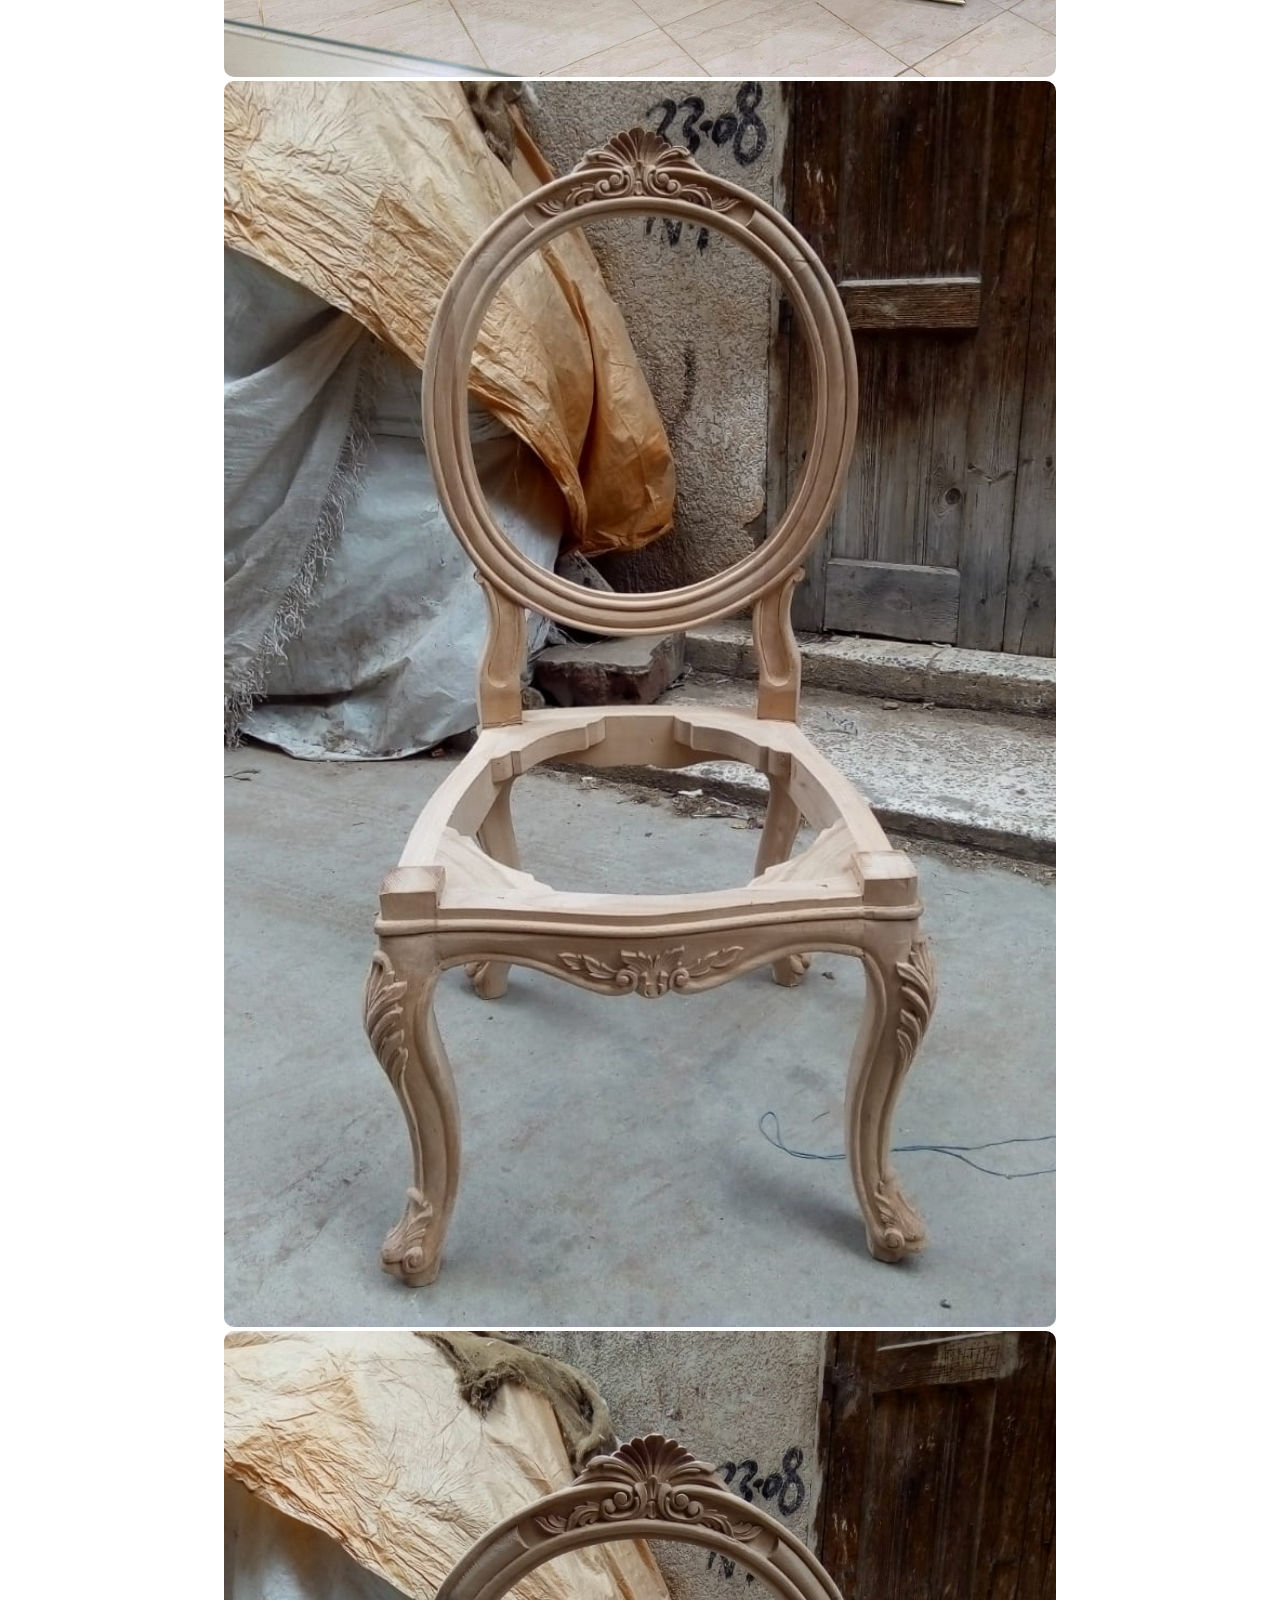
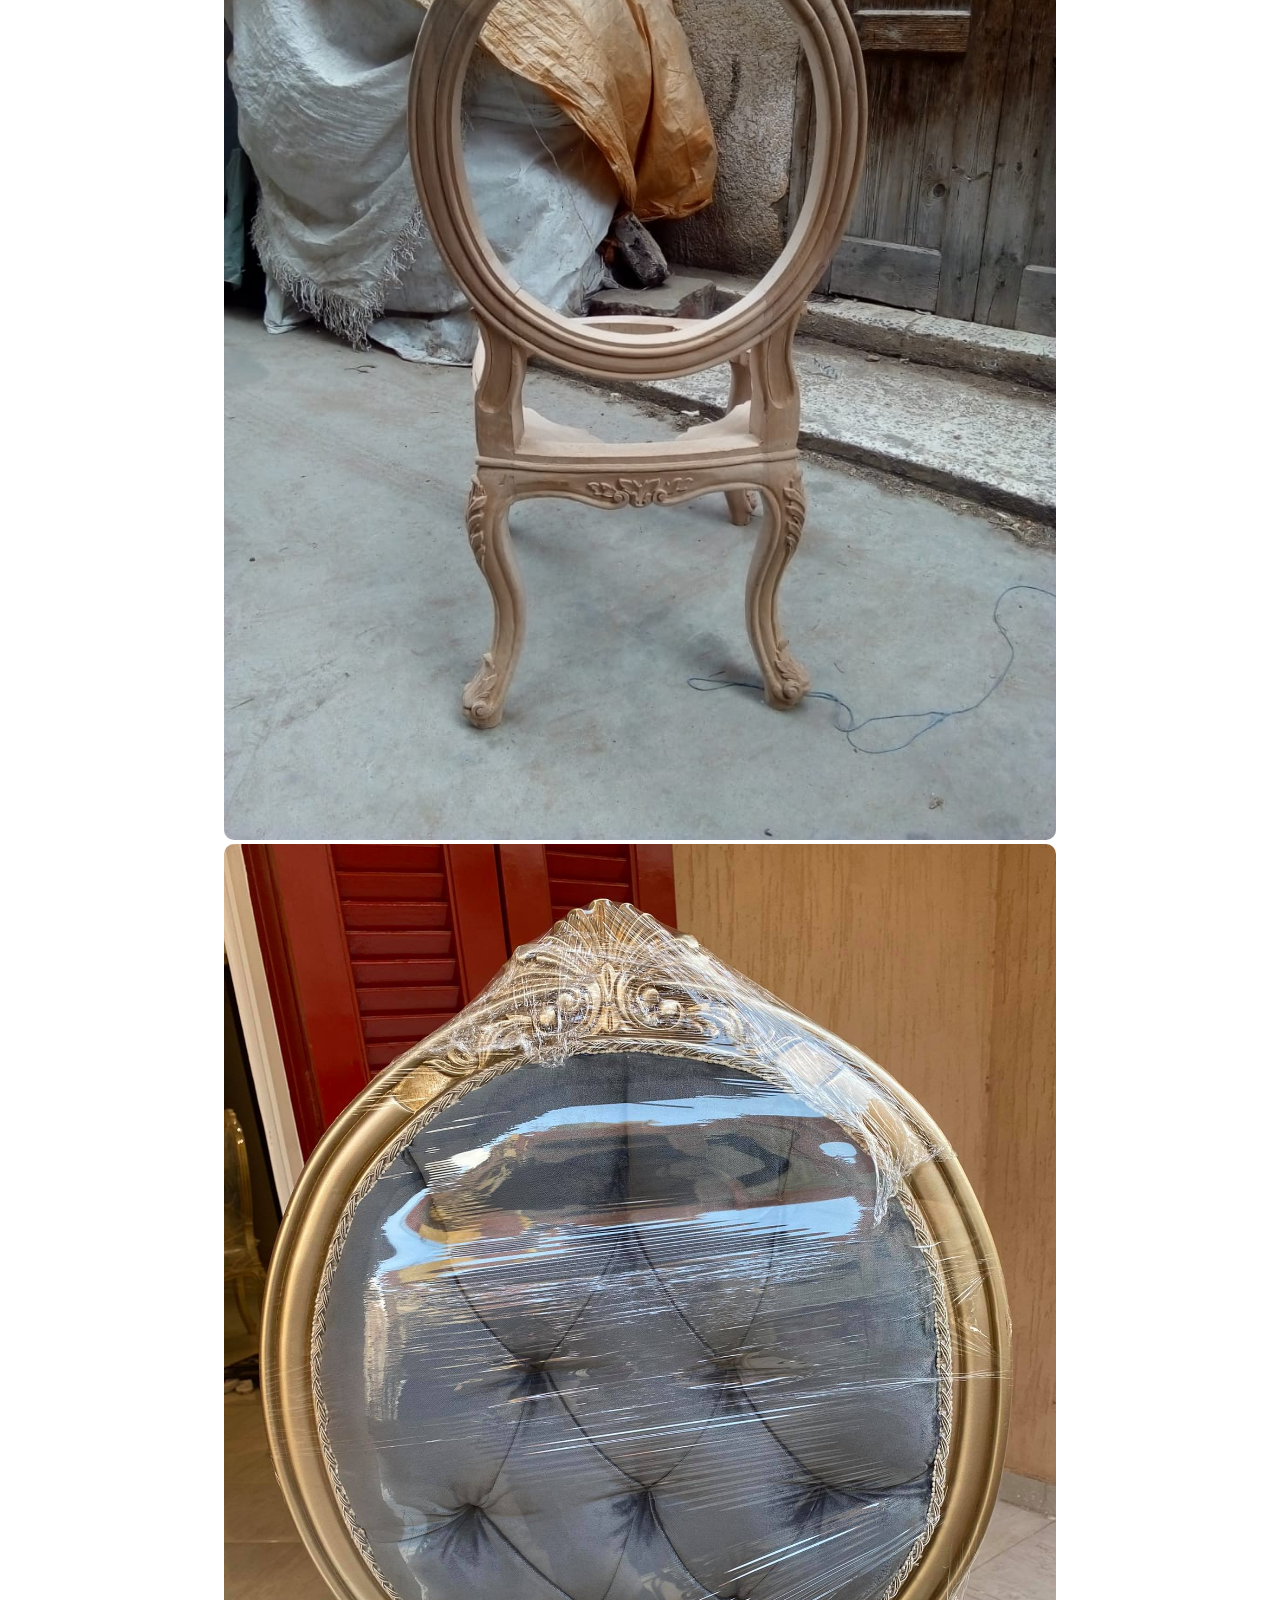
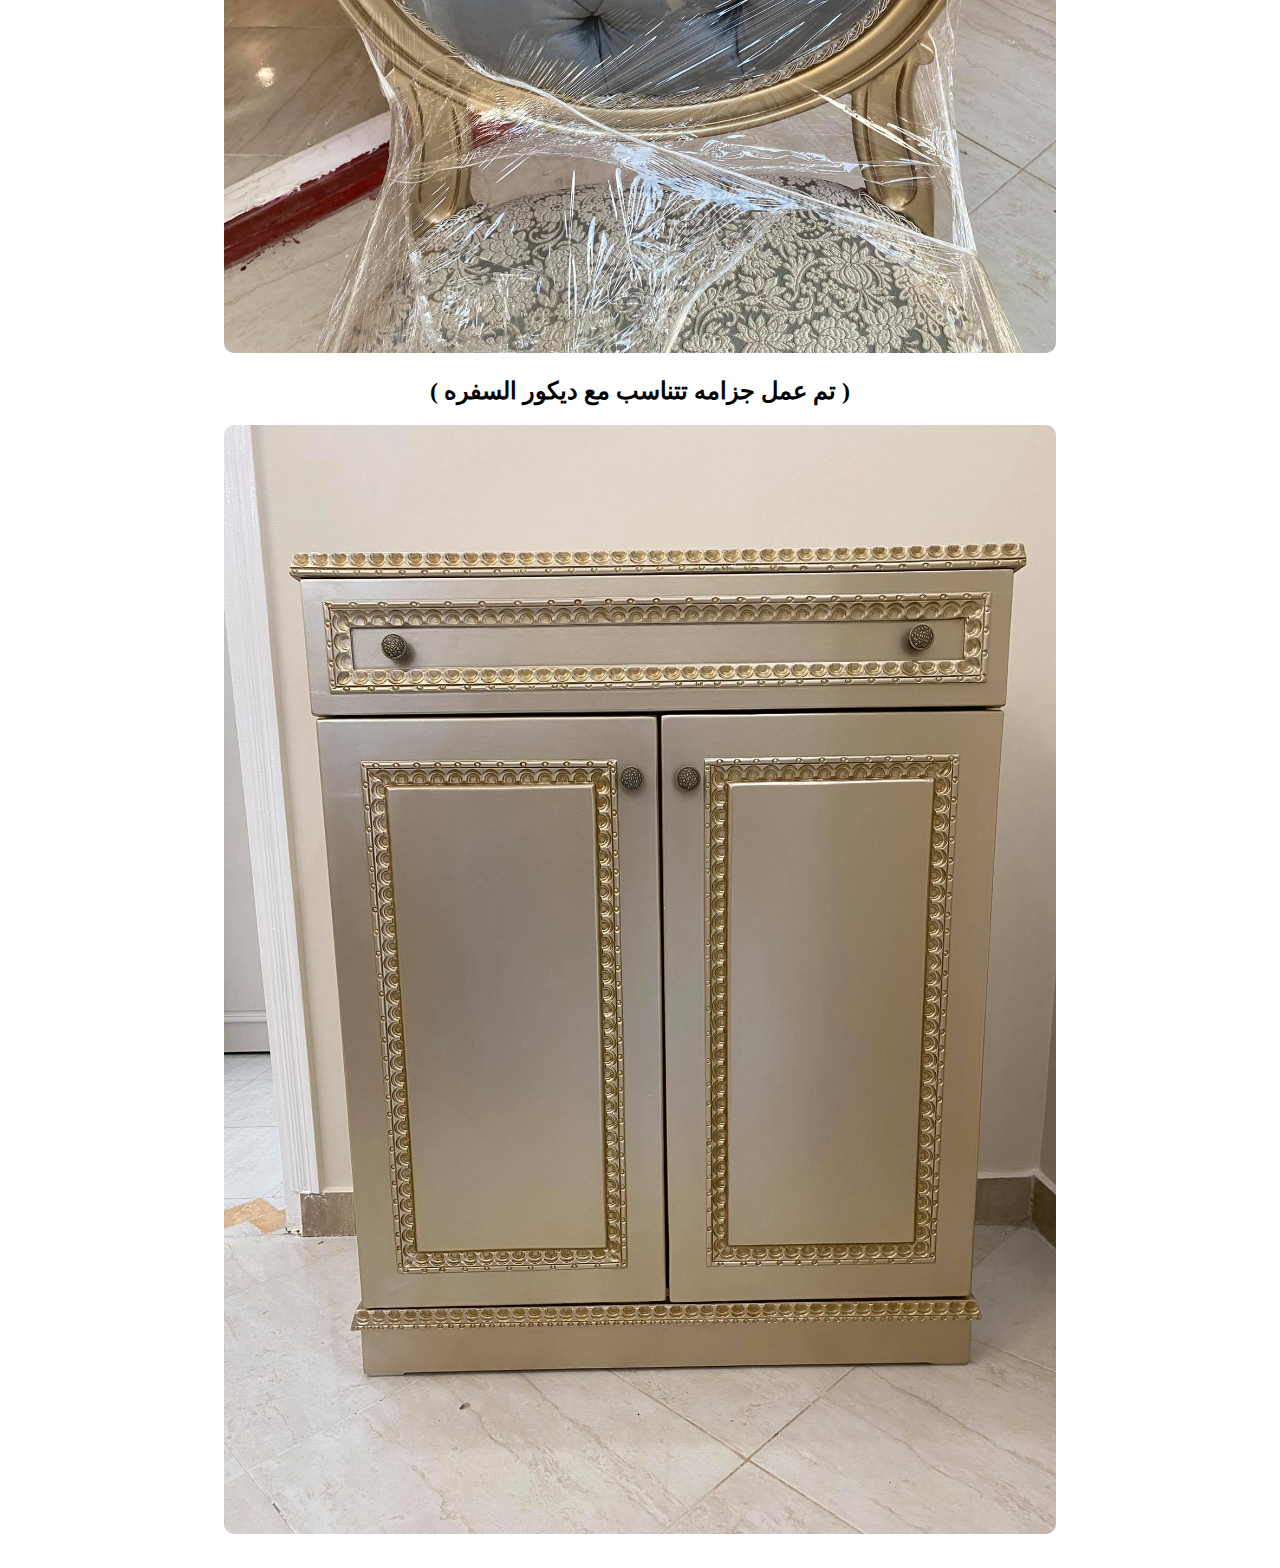
<file: dining.html>
<!DOCTYPE html>
<html lang="en"><head>
<meta charset="UTF-8" />
<meta http-equiv="X-UA-Compatible" content="IE=edge" />
<meta name="viewport" content="width=device-width, initial-scale=1.0" />
<title>اثاث العميل محمد فوزى</title>
<link rel="stylesheet" href="./style.css" />
</head><body><header>تم التنفيذ من خلال محمد هجرس <span>01005894953</span></header><div class="main-container"><button id="top">Links</button>
<div id="links">
<ul>
<li><a href="index.html" target="self">الرئيسية</a></li>
<li><a href="bedroom.html" target="self">غرفة النوم</a></li>
<li><a href="children-room.html" target="self">غرفة الاطفال</a></li>
<li><a href="dining.html" target="self">السفره</a></li>
<li><a href="salon.html" target="self">الصالون</a></li>
<li><a href="living-room.html" target="self">الركنه</a></li>
</ul>
</div><section id="dining">
<h1>( السفره - المطلوب )</h1>
<div class="notes">
<ul>
<li>سفره 6 كراسى</li>
<li>بوفيه 2 متر</li>
<li>نيش 120 سم</li>
</ul>
</div>
<div class="imgs"><img src="./imgs/dining/1.jfif" alt="" /></div>
<div class="imgs"><img src="./imgs/dining/3.jfif" alt="" /></div>
<div class="imgs"><img src="./imgs/dining/4.jfif" alt="" /></div>
<div class="imgs"><img src="./imgs/dining/5.jfif" alt="" /></div>
<div class="imgs"><img src="./imgs/dining/6.jfif" alt="" /></div>
<div class="imgs"><img src="./imgs/dining/7.jfif" alt="" /></div>
<div class="imgs"><img src="./imgs/dining/9.jfif" alt="" /></div>
<h1>( السفره - المنفذ )</h1>
<div class="imgs"><img src="./imgs/dining/n2.jpg" alt="" /></div>
<div class="imgs"><img src="./imgs/dining/n3.jpg" alt="" /></div>
<div class="imgs"><img src="./imgs/dining/n1.jpg" alt="" /></div>
<div class="imgs"><img src="./imgs/dining/n5.jpg" alt="" /></div>
<div class="imgs"><img src="./imgs/dining/n6.jpg" alt="" /></div>
<div class="imgs"><img src="./imgs/dining/n8.jpg" alt="" /></div>
<div class="imgs"><img src="./imgs/dining/krase-sofra1.jpg" alt="" /></div>
<div class="imgs"><img src="./imgs/dining/krase-sofra2.jpg" alt="" /></div>
<div class="imgs"><img src="./imgs/dining/n9.jpg" alt="" /></div>
<h2>( تم عمل جزامه تتناسب مع ديكور السفره )</h2>
<div class="imgs"><img src="./imgs/dining/n7.jpg" alt="" /></div>
</section>
</div><script src="script.js"></script></body>
</html>
</file>
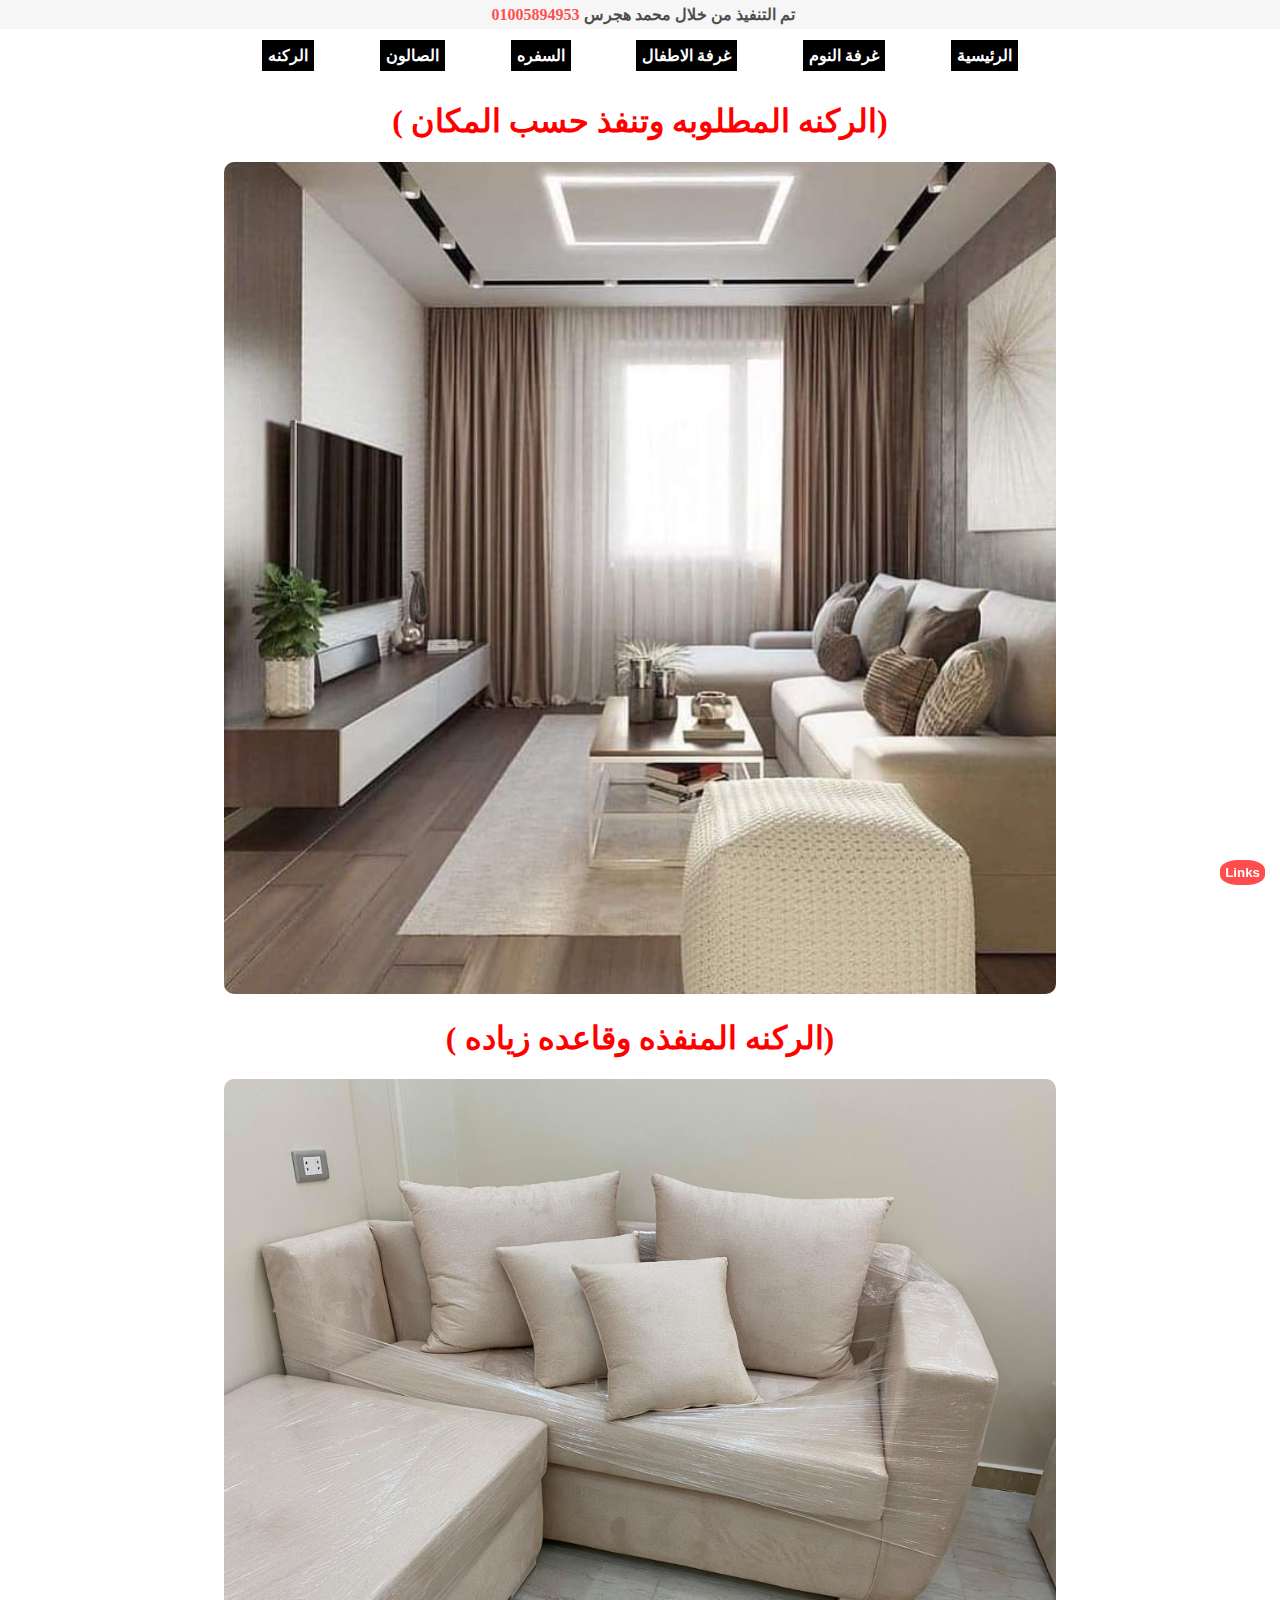
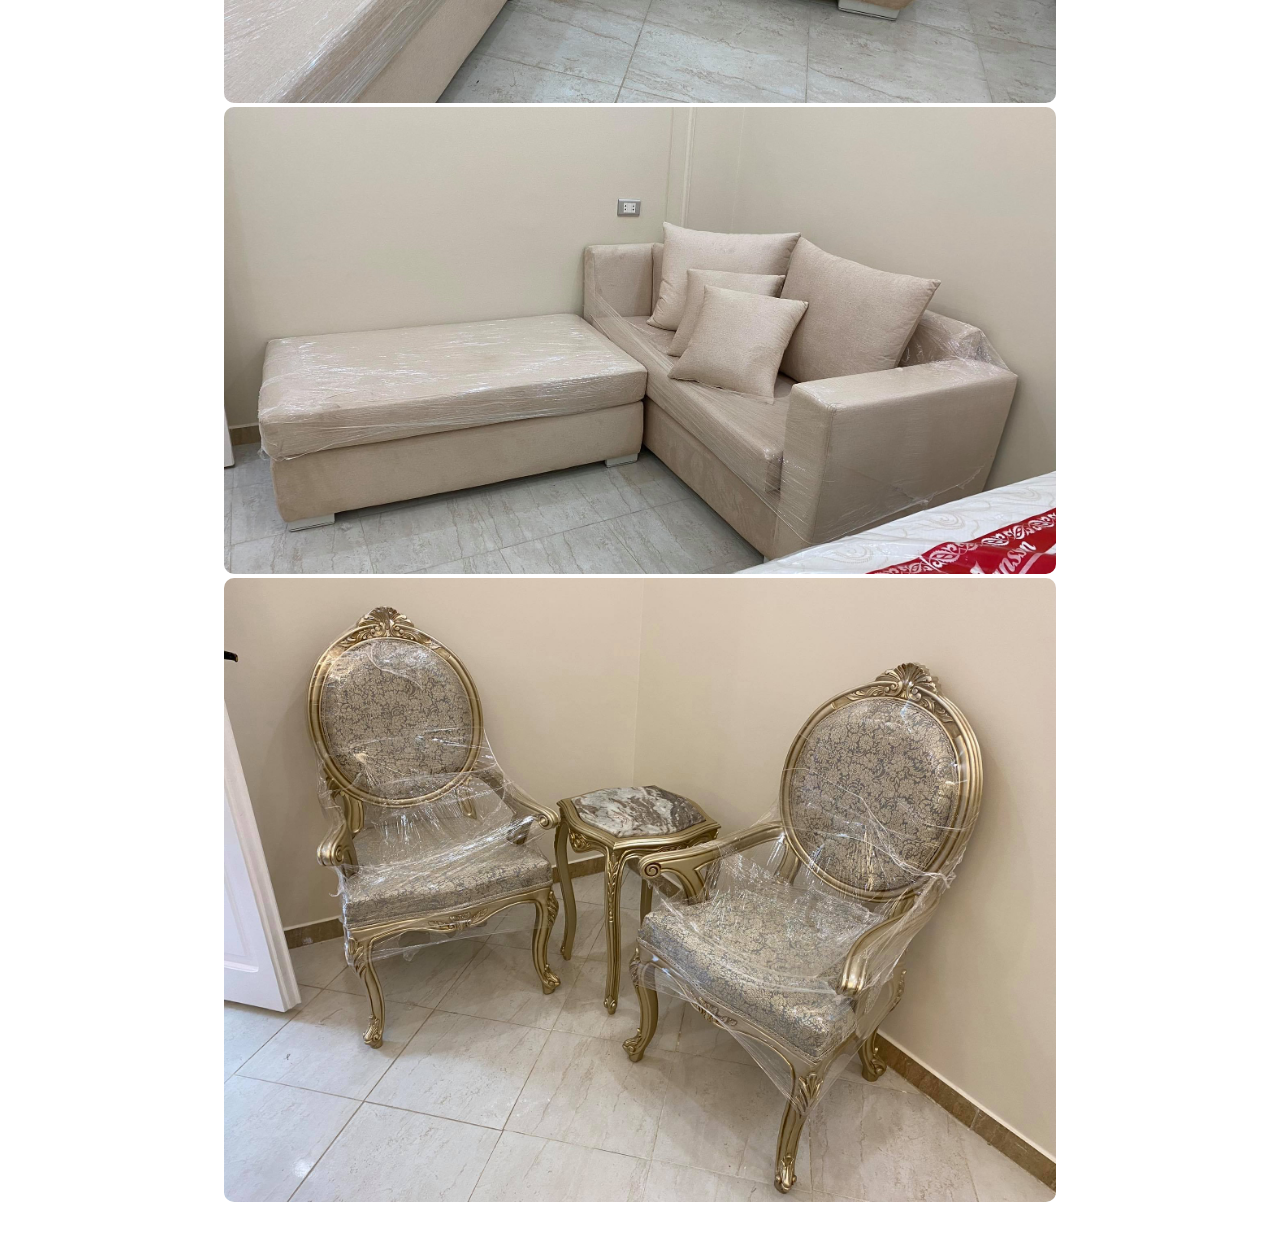
<file: living-room.html>
<!DOCTYPE html>
<html lang="en"><head>
<meta charset="UTF-8" />
<meta http-equiv="X-UA-Compatible" content="IE=edge" />
<meta name="viewport" content="width=device-width, initial-scale=1.0" />
<title>اثاث العميل محمد فوزى</title>
<link rel="stylesheet" href="./style.css" />
</head><body><header>تم التنفيذ من خلال محمد هجرس <span>01005894953</span></header><div class="main-container"><button id="top">Links</button>
<div id="links">
<ul>
<li><a href="index.html" target="self">الرئيسية</a></li>
<li><a href="bedroom.html" target="self">غرفة النوم</a></li>
<li><a href="children-room.html" target="self">غرفة الاطفال</a></li>
<li><a href="dining.html" target="self">السفره</a></li>
<li><a href="salon.html" target="self">الصالون</a></li>
<li><a href="living-room.html" target="self">الركنه</a></li>
</ul>
</div><section id="living-room">
<h1>( الركنه المطلوبه وتنفذ حسب المكان)</h1>
<div class="imgs"><img src="./imgs/living-room/1.jfif" alt="" /></div>
<h1>( الركنه المنفذه وقاعده زياده)</h1>
<div class="imgs"><img src="./imgs/living-room/n2.jpg" alt="" /></div>
<div class="imgs"><img src="./imgs/living-room/n3.jpg" alt="" /></div>
<div class="imgs"><img src="./imgs/living-room/n1.jpg" alt="" /></div>
</section>
</div><script src="script.js"></script></body>
</html>
</file>
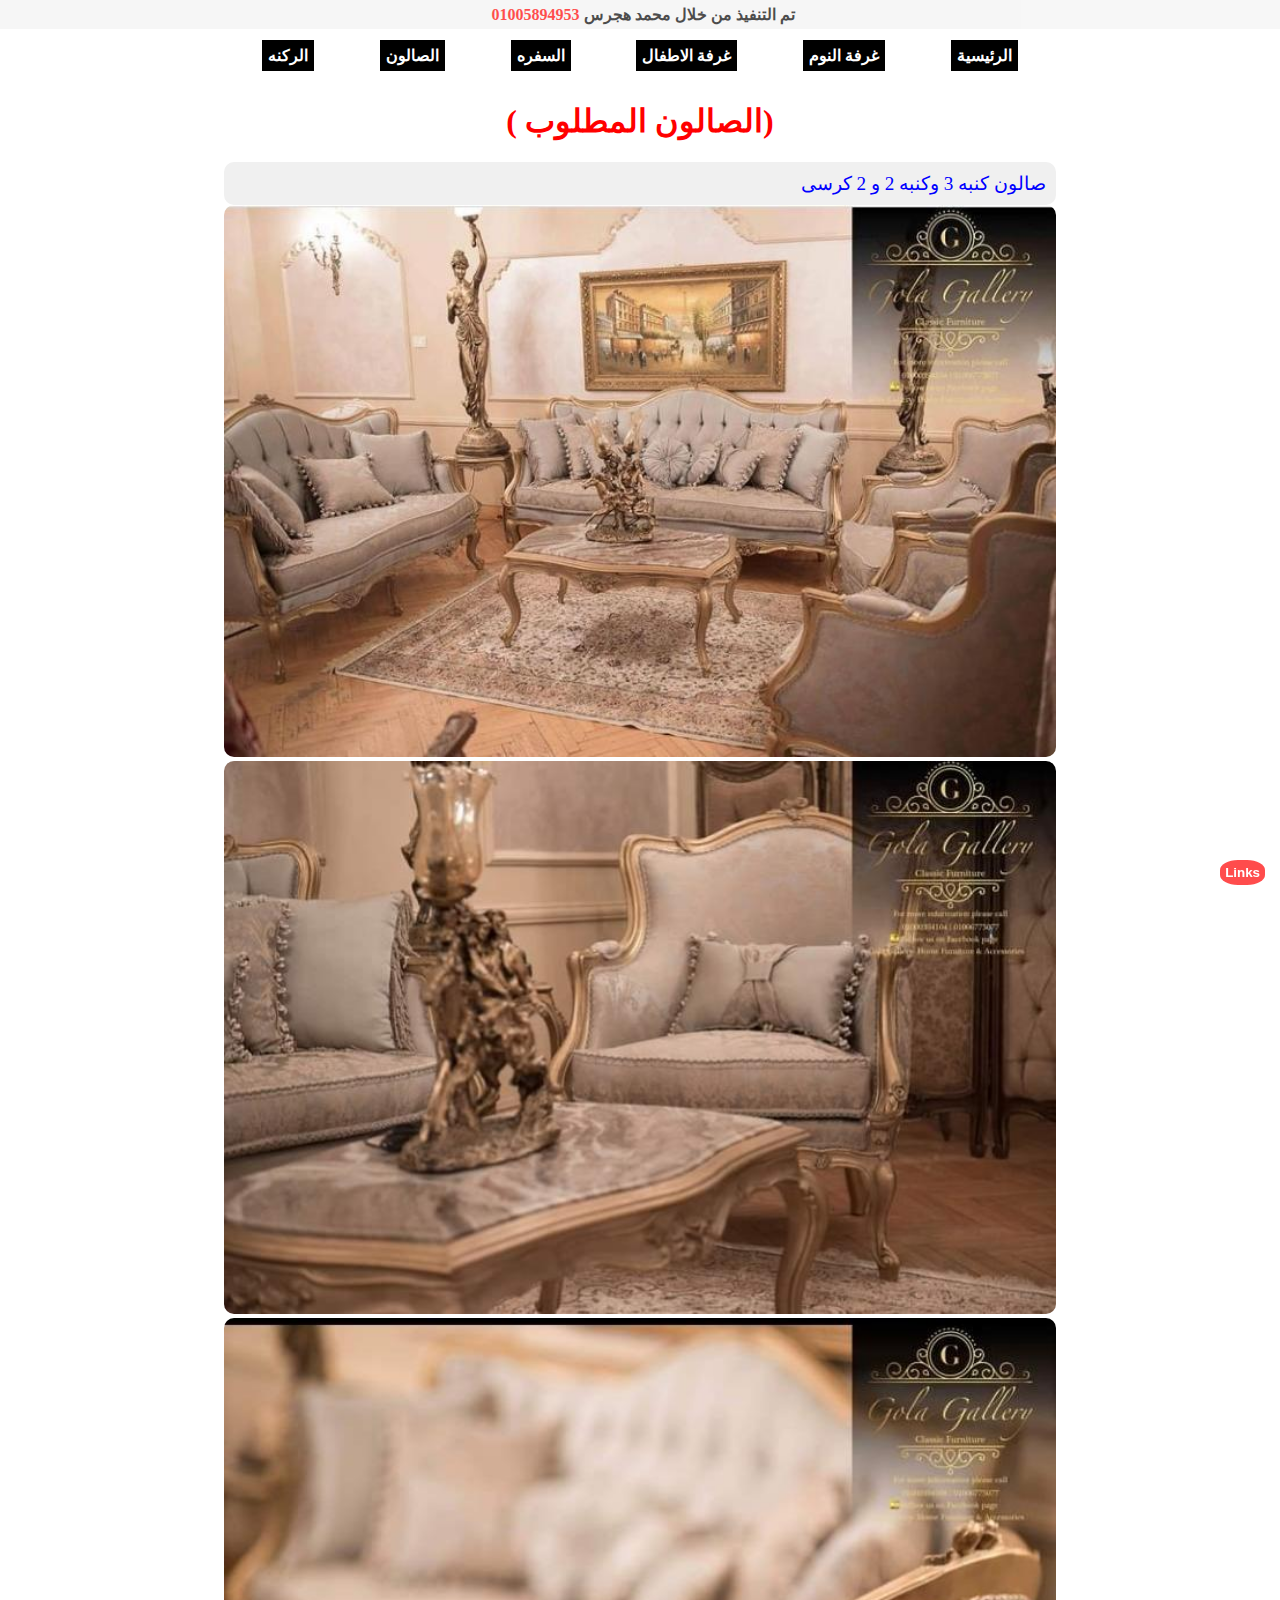
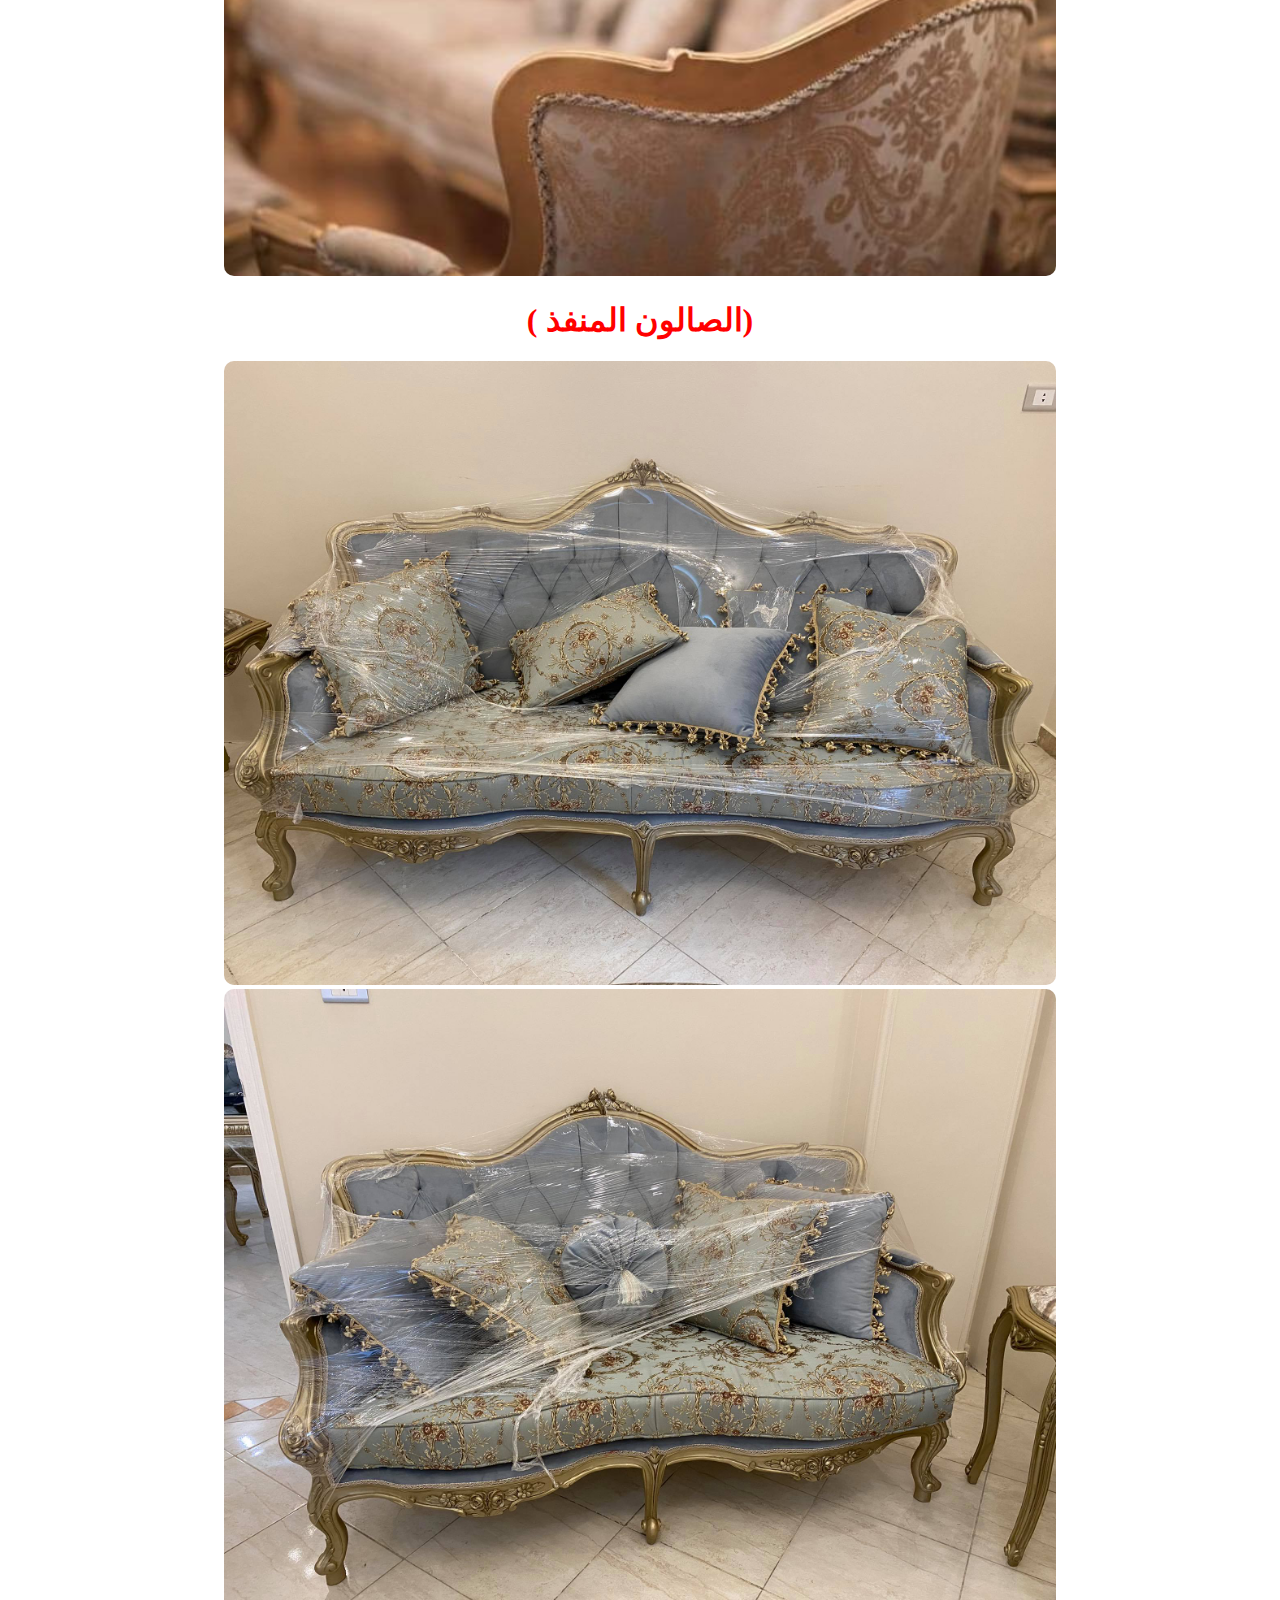
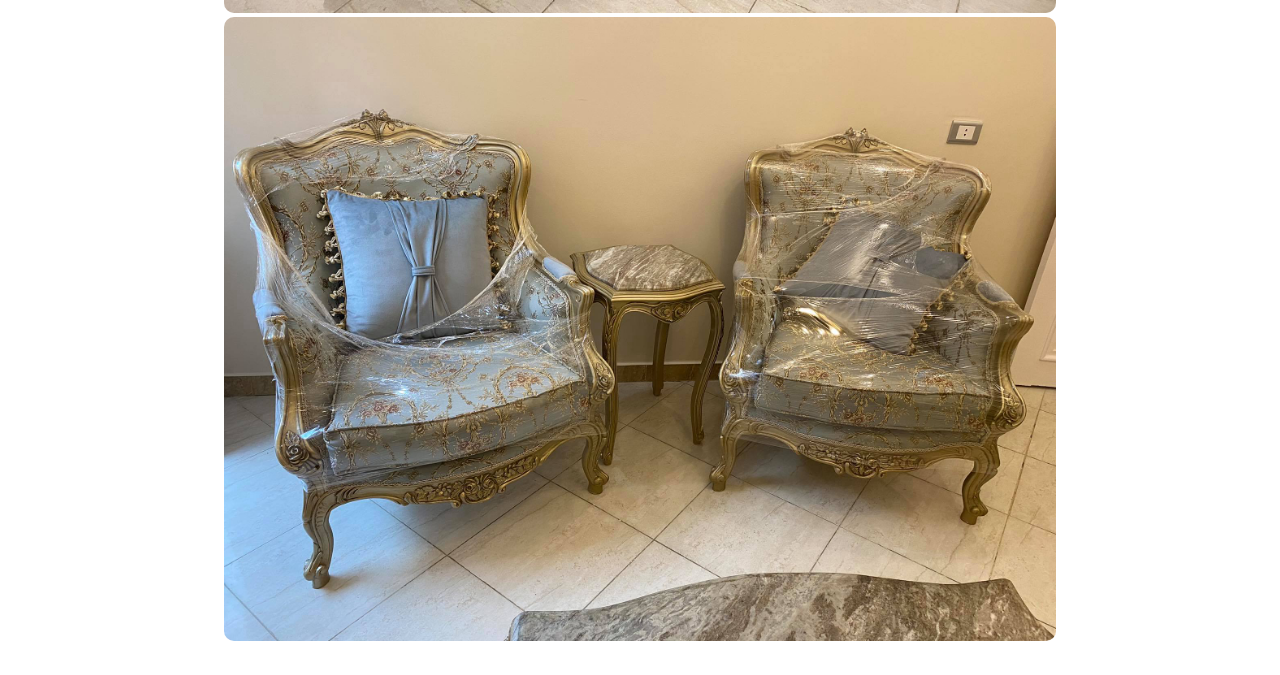
<file: salon.html>
<!DOCTYPE html>
<html lang="en"><head>
<meta charset="UTF-8" />
<meta http-equiv="X-UA-Compatible" content="IE=edge" />
<meta name="viewport" content="width=device-width, initial-scale=1.0" />
<title>اثاث العميل محمد فوزى</title>
<link rel="stylesheet" href="./style.css" />
</head><body><header>تم التنفيذ من خلال محمد هجرس <span>01005894953</span></header><div class="main-container"><button id="top">Links</button>
<div id="links">
<ul>
<li><a href="index.html" target="self">الرئيسية</a></li>
<li><a href="bedroom.html" target="self">غرفة النوم</a></li>
<li><a href="children-room.html" target="self">غرفة الاطفال</a></li>
<li><a href="dining.html" target="self">السفره</a></li>
<li><a href="salon.html" target="self">الصالون</a></li>
<li><a href="living-room.html" target="self">الركنه</a></li>
</ul>
</div><section id="salon">
<h1>( الصالون المطلوب)</h1>
<div class="notes">
<ul>
<li>صالون كنبه 3 وكنبه 2 و 2 كرسى</li>
</ul>
</div>
<div class="imgs"><img src="./imgs/salon/1.jfif" alt="" /></div>
<div class="imgs"><img src="./imgs/salon/2.jfif" alt="" /></div>
<div class="imgs"><img src="./imgs/salon/3.jfif" alt="" /></div>
<h1>( الصالون المنفذ)</h1>
<div class="imgs"><img src="./imgs/salon/n1.jpg" alt="" /></div>
<div class="imgs"><img src="./imgs/salon/n2.jpg" alt="" /></div>
<div class="imgs"><img src="./imgs/salon/n3.jpg" alt="" /></div>
</section>
</div><script src="script.js"></script></body>
</html>
</file>
<file: style.css>
body {
  margin: 0;
  text-align: center;
}
header {
  background-color: #f3f3f3;
  position: fixed;
  top: 0;
  width: 100%;
  padding: 5px 3px;
  font-weight: bold;
  opacity: 0.7;
}
div {
  border-radius: 10px;
}
.main-container {
  width: 95%;
  margin: 30px auto;
}

@media screen and (min-width: 800px) {
  .main-container {
    width: 65%;
  }
}
@media screen and (max-width: 500px) {
  #links ul li {
    width: 25%;
  }
}

img {
  object-fit: contain;
  width: 100%;
  border-radius: 10px;
}
h1 {
  color: #f00;
}

span {
  color: #f00;
}
.notes {
  background-color: #f0f0f0;
  color: #00f;
  padding: 10px;
  font-size: 1.2rem;
}
ul {
  text-align: right;
  list-style: none;
  padding: 0;
  margin: 0;
}

div #top {
  color: #fff;
  background-color: #f00;
  border-radius: 40%;
  display: inline-block;
  position: fixed;
  padding: 5px;
  font-weight: bold;
  right: 15px;
  bottom: 15px;
  opacity: 0.7;
  border: none;
  cursor: pointer;
}

#top:hover {
  color: #0f0;
}
#links {
  font-weight: bold;
  padding: 5px;
}

#links ul {
  display: flex;
  flex-direction: row-reverse;
  justify-content: space-around;
  flex-wrap: wrap;
  text-align: center;
}

#links ul li {
  display: block;
  margin: 5px;
  background-color: black;
  padding: 6px;
}

a {
  color: #fff;
  text-decoration: none;
}

a:active,
a:hover {
  color: #0f0;
}
</file>
